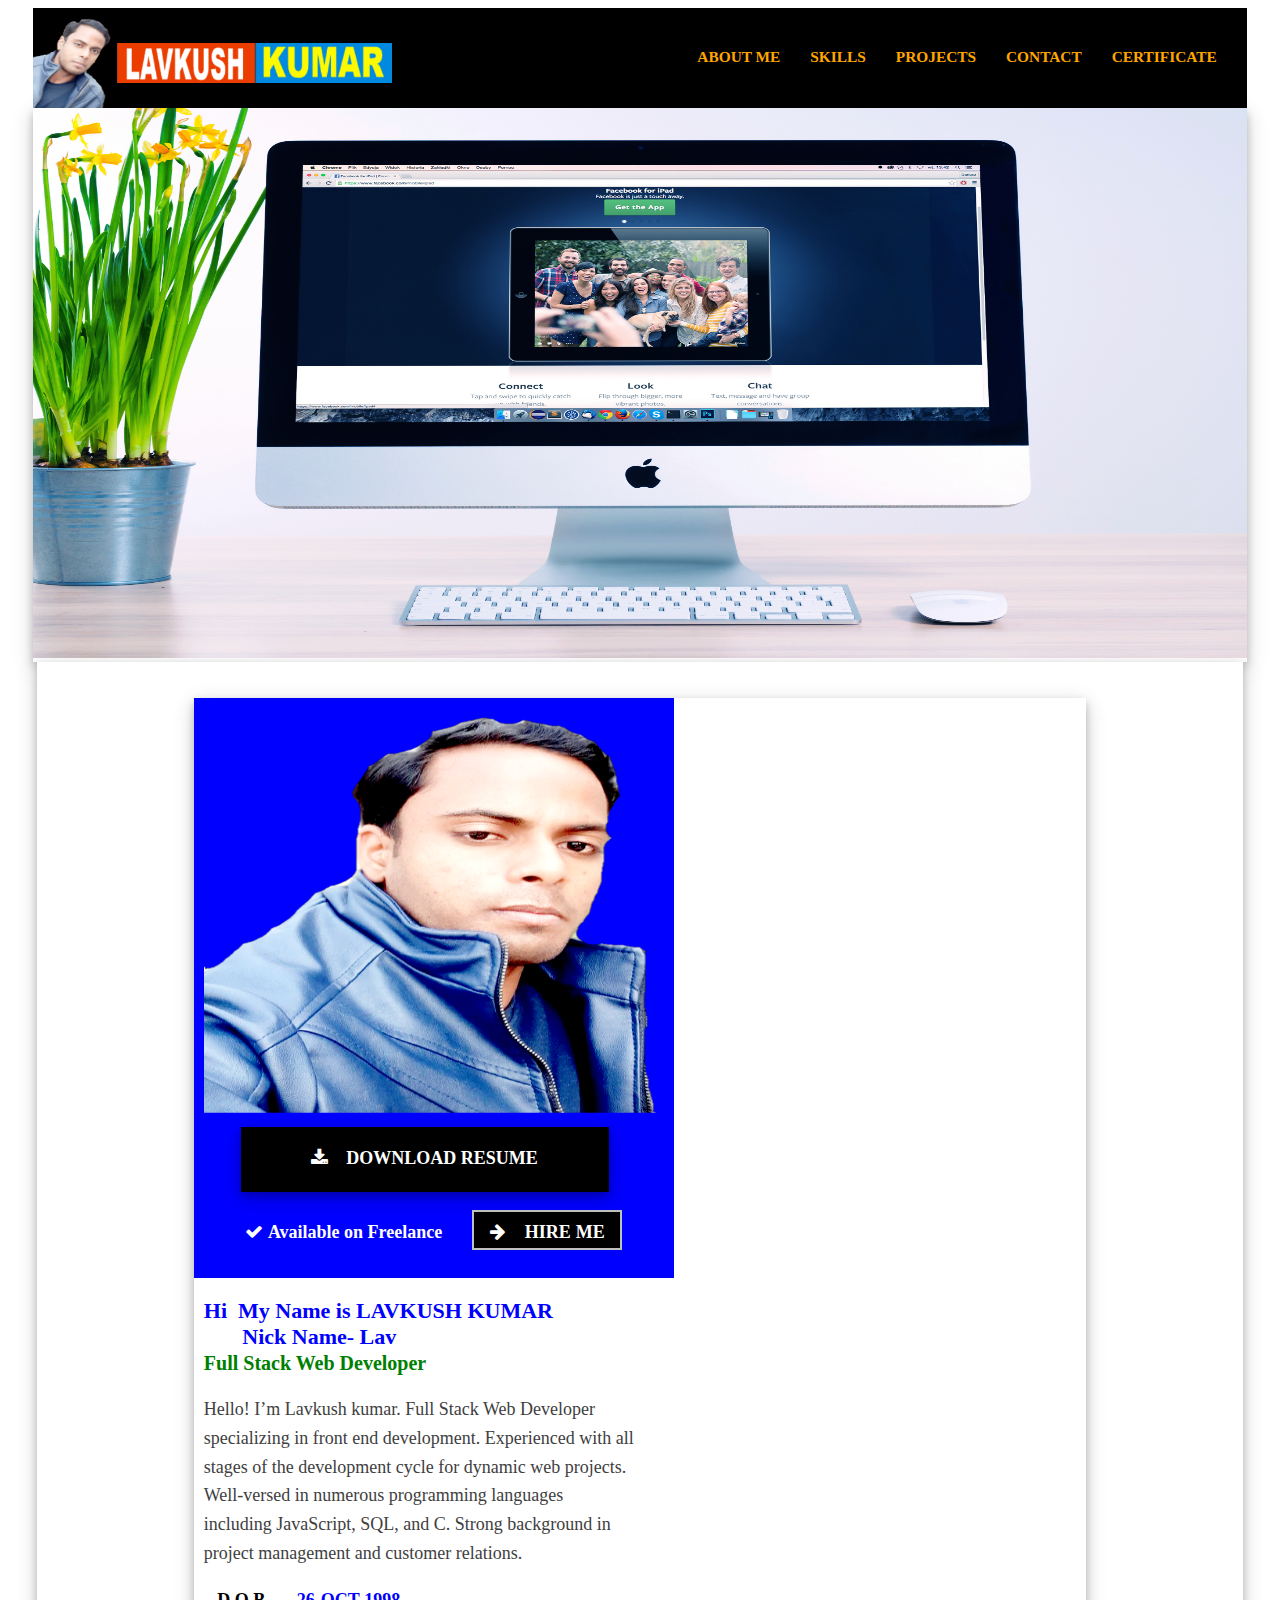
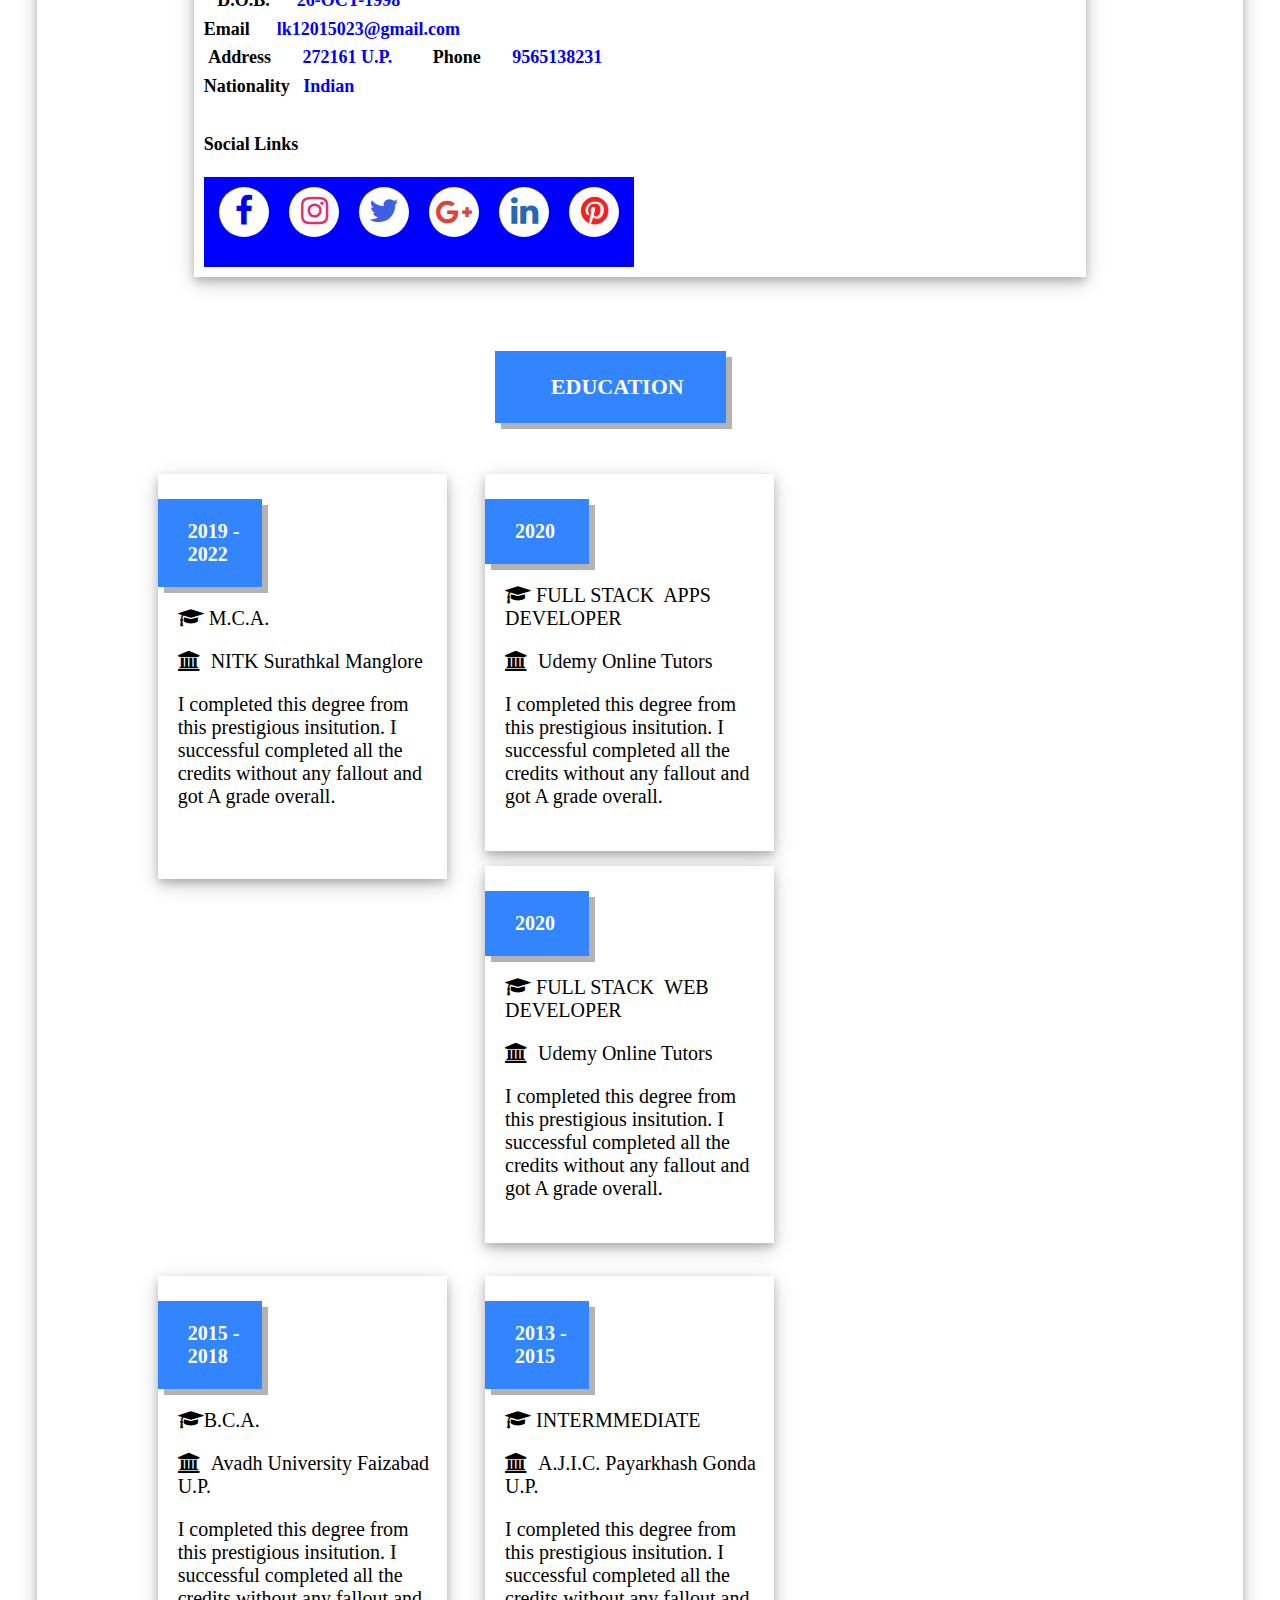
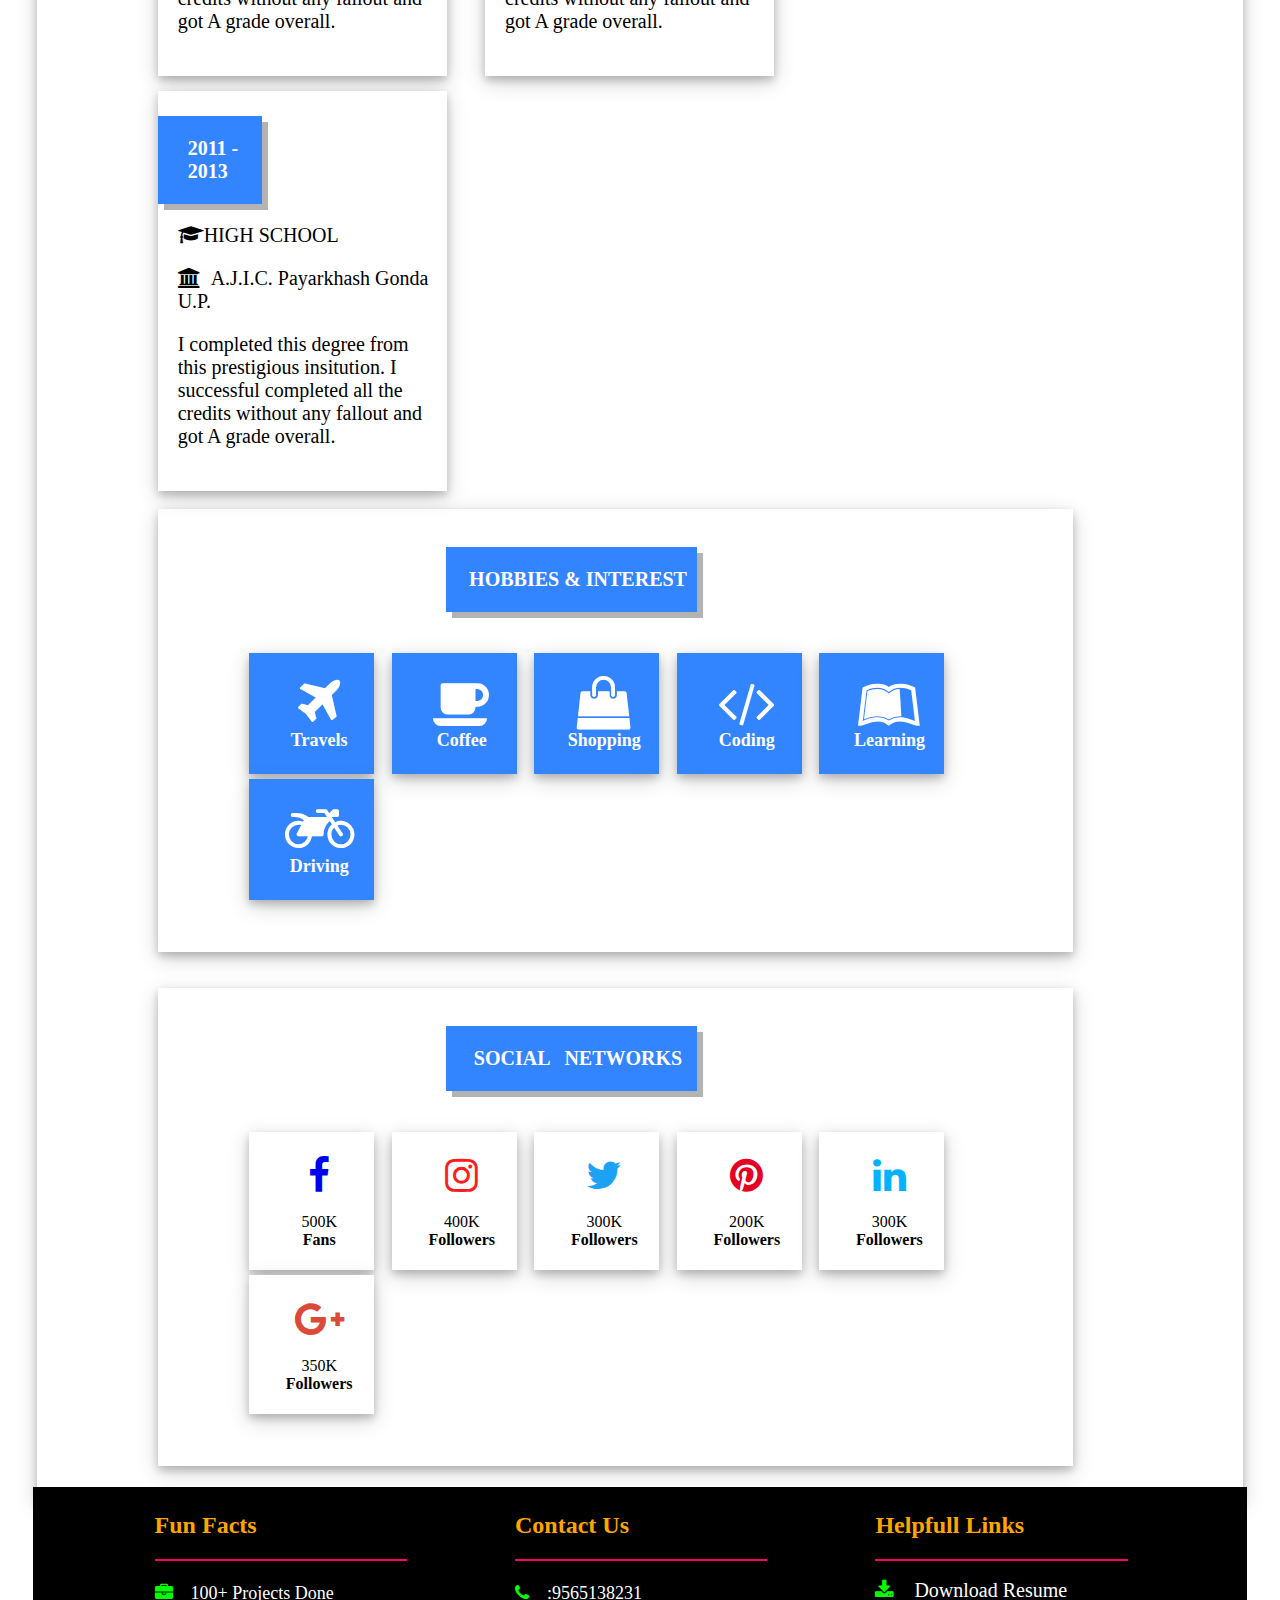
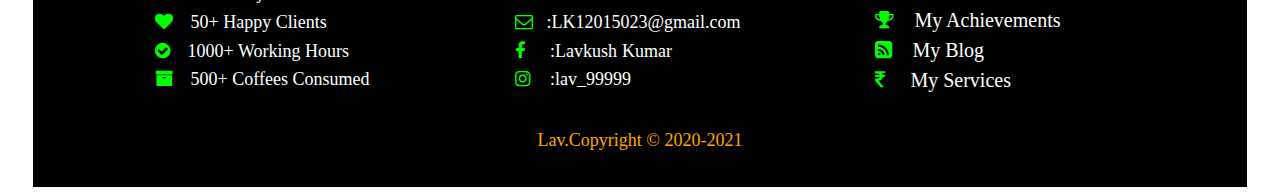
<file: about.html>
<!DOCTYPE html>
<html>
    <head>
        <meta charset="utf-8">
        <title>About</title>
        <meta name="viewport" content="width=device-width, initial-scale=1.0, user-scalable=yes">
        <link rel="stylesheet" href="styling.css?v=<?php echo time(); ?>">
        <link rel="stylesheet" href="https://cdnjs.cloudflare.com/ajax/libs/font-awesome/4.7.0/css/font-awesome.min.css">
        <script type="text/javascript" src="javascript.js"></script>
    </head>
    <body>
<div class="container2">
<div class="row0">
  <div class="column0">
    <div class="content0">
     <img src="image/p1.png" width="80px" height="90px" style="margin-top: 10px">
      <img src="image/brand1.png" height="40px" style="margin-bottom: 25px" id="brand1">
    </div>
  </div>
<div class="column0">
    <div class="content0">
      <div class="topnav" id="myTopnav">
        <a href="achievement.html">CERTIFICATE</a>
        <a href="contact.html">CONTACT</a>
        <a href="project.html">PROJECTS</a>
        <a href="skills.html">SKILLS</a>
        <a href="about.html">ABOUT ME</a>
        <a href="index.html">HOME</a>
        </div>
    </div>
  </div>
</div>
</div>
<style>
div.contentp {
  box-shadow: 0 4px 8px 0 rgba(0, 0, 0, 0.2), 0 6px 20px 0 rgba(0, 0, 0, 0.19);
}
div.rdown{
       box-shadow: 0 4px 8px 0 rgba(0, 0, 0, 0.2), 0 6px 20px 0 rgba(0, 0, 0, 0.19);
}
</style><div class="bigcont" style="width: 96%;margin-left: 2%;margin-right: 2%;">

  <img src="image/am.jpg" width="100%" height="550px" class="aimg" >
  </div>
  <div class="bigcont" style="background-color: white;"><br><br>
<div class="rowf" style="box-shadow: 0 4px 8px 0 rgba(0, 0, 0, 0.2), 0 6px 20px 0 rgba(0, 0, 0, 0.19);margin-left: 13%;margin-right: 13%;">
  <div class="columnf" style="width: 480px">
    <div class="contentf" style="background-color: blue">
      <img src="image/profile1.png" height="400px" width="100%" style="margin-top: 5px;" class="aimg2">
      <div class="rdown" style="background-color: black"><a href="Projects/resume1.pdf" style="text-decoration: none; font-size:18px;"><br>
        <CENTER><i class="fa fa-download" aria-hidden="true" style="color:white"></i></i>&nbsp;&nbsp;&nbsp;
          <span style="color: white"><b>DOWNLOAD RESUME</b></CENTER></a></div>
        <center><p style="font-size: 18px;"><i class="fa fa-check" aria-hidden="true" style="color: white">
        </i>&nbsp;<span style="color:white" ><b>Available on Freelance</b><button  style="width: 150px;height:40px;background-color:black;font-size: 18px;border: 2px solid #bfbfbf;margin-left: 30px;color: white;padding-top: 10px">
          <a href="contact.php" class="fa fa-arrow-right" aria-hidden="true" style="color: white;text-decoration: none;">
          </i>&nbsp;&nbsp;&nbsp;<b>HIRE ME</b></a></p></center>
    </div>
  </div>
  <div class="columnf" style="width: 50.5%;padding-right: 10px;">
    <div class="contentf">
            <p class="resume" >Hi &nbsp;My Name is LAVKUSH KUMAR<br>&nbsp;&nbsp;&nbsp;&nbsp;&nbsp;&nbsp;
      Nick Name-&nbsp;Lav</p>
      <p class="resume" style="font-size:20px;margin-top:-20px;color: green"><b>Full Stack Web Developer</b></p>
     <p class="resume" style="font-size: 18px;line-height: 1.6;color: #404040;font-weight: normal;">
       Hello! I’m Lavkush kumar. Full Stack Web Developer specializing in front end development. Experienced with all stages of the development cycle for dynamic web projects. Well-versed in numerous programming languages including JavaScript, SQL, and C. Strong background in project management and customer relations.
       <p class="resume" style="font-size:18px;line-height: 1.6">
      <b>&nbsp;&nbsp;&nbsp;<span style="color: black">D.O.B.</b></span>&nbsp;&nbsp;&nbsp;&nbsp;&nbsp; 26-OCT-1998&nbsp;&nbsp;&nbsp;&nbsp;&nbsp;&nbsp;&nbsp;<span style="color: black"> <b>Email</b></span>&nbsp;&nbsp;&nbsp;&nbsp;&nbsp;&nbsp;lk12015023@gmail.com<br>&nbsp;<span style="color: black"><b>Address</b>
      </span>&nbsp;&nbsp;&nbsp;&nbsp;&nbsp;&nbsp;</b>272161 U.P.&nbsp;&nbsp;&nbsp;&nbsp;&nbsp;&nbsp;&nbsp;&nbsp;&nbsp;<span style="color: black"><b>Phone</b></span>&nbsp;&nbsp;&nbsp;&nbsp;&nbsp;&nbsp;&nbsp;</b>9565138231&nbsp;&nbsp;&nbsp;&nbsp;&nbsp;&nbsp;&nbsp;
      <span style="color: black"><b>Nationality</b></span>&nbsp;&nbsp;&nbsp;Indian</b>
      <br><br><span style="color: black"><b>Social Links</b></span></p>
      <div class="header3">
      <div class="centerdiv">
        <a id="aa" href="https://www.facebook.com" target="_blank">
        <i class="fa fa-2x fa-facebook"></i></a>
        <a id="aa" href="https://www.instagram.com/" target="_blank">
        <i class="fa fa-2x fa-instagram" style="color: #E1306C"></i></a>
        <a id="aa" href="https://twitter.com/login" target="_blank">
        <i class="fa  fa-2x fa-twitter" style="color: #405DE6"></i></a>
        <a id="aa" href="https://www.youtube.com/" target="_blank">
        <i class="fa fa-2x fa-google-plus" style="font-size:28px;color:#DB4437"></i></a>
        <a id="aa" href="https://www.linkedin.com/" target="_blank">
        <i class="fa fa-2x fa-linkedin" style="color: #2867B2"></i></a>
        <a id="aa" href="https://www.linkedin.com/" target="_blank">
        <i class="fa fa-2x fa-pinterest" style="color: #FD1D1D"></i></a>
    </div></div>
           
    </div></div>
</div>
  
 <br>
<br>
<center><BR><div class="eheading" style="width: 200px;margin-left: 10%">
  <p style="font-size: 22px;color: white;font-weight: bold;margin-left: -15px">EDUCATION</div></center><br><br>
<div class="rowp">
  <div class="columnp">
    <div class="contentp"><div class="eheading"><p style="font-size: 20px;color: white;font-weight: 
    bold;">2019 - 2022</div>
     <p style="font-size: 20px;"><i class="fa fa-graduation-cap" aria-hidden="true"></i> M.C.A.</p>
     <p style="font-size: 20px;"><i class="fa fa-university" aria-hidden="true"></i>&nbsp;&nbsp;NITK Surathkal Manglore</p>
     <p style="font-size: 20px;">I completed this degree from this prestigious insitution. I successful completed all the credits without any fallout and got A grade overall.<br><br><br></p>
      </div></div>
      <div class="columnp">
    <div class="contentp"><div class="eheading"><p style="font-size: 20px;color: white;font-weight: 
    bold;">2020</div>
     <p style="font-size: 20px;"><i class="fa fa-graduation-cap" aria-hidden="true"></i> 
     FULL STACK&nbsp; APPS DEVELOPER</p>
      <p style="font-size: 20px;"><i class="fa fa-university" aria-hidden="true"></i>&nbsp;&nbsp;Udemy Online Tutors</p>
     <p style="font-size: 20px;">I completed this degree from this prestigious insitution. I successful completed all the credits without any fallout and got A grade overall.</p><BR>
      </div></div>
      <div class="columnp">
    <div class="contentp"><div class="eheading"><p style="font-size: 20px;color: white;font-weight: 
    bold;">2020</div>
    <p style="font-size: 20px;"><i class="fa fa-graduation-cap" aria-hidden="true"></i>
    FULL STACK &nbsp;WEB DEVELOPER</p>
     <p style="font-size:20px;"><i class="fa fa-university" aria-hidden="true"></i>&nbsp;&nbsp;Udemy Online Tutors</p>
     <p style="font-size: 20px;">I completed this degree from this prestigious insitution. I successful completed all the credits without any fallout and got A grade overall.</p><BR>
      </div></div>
    </div>
    <div class="rowp"><br>
  <div class="columnp">
    <div class="contentp"><div class="eheading"><p style="font-size: 20px;color: white;font-weight: 
    bold;">2015 - 2018</div>
     <p style="font-size: 20px;"><i class="fa fa-graduation-cap" aria-hidden="true"></i>B.C.A. </p>
     <p style="font-size: 20px;"><i class="fa fa-university" aria-hidden="true"></i>&nbsp;&nbsp;Avadh University Faizabad U.P.</p>
     <p style="font-size: 20px;">I completed this degree from this prestigious insitution. I successful completed all the credits without any fallout and got A grade overall.</p><BR>
      </div></div>
      <div class="columnp">
    <div class="contentp"><div class="eheading"><p style="font-size: 20px;color: white;font-weight: 
    bold;">2013 - 2015</div>
     <p style="font-size: 20px;"><i class="fa fa-graduation-cap" aria-hidden="true"></i> INTERMMEDIATE</p>
     <p style="font-size: 20px;"><i class="fa fa-university" aria-hidden="true"></i>&nbsp;&nbsp;A.J.I.C. Payarkhash Gonda U.P.</p>
     <p style="font-size: 20px;">I completed this degree from this prestigious insitution. I successful completed all the credits without any fallout and got A grade overall.</p><BR>
      </div></div>
      <div class="columnp">
    <div class="contentp"><div class="eheading"><p style="font-size: 20px;color: white;font-weight: 
    bold;">2011 - 2013</div>
    <p style="font-size: 20px;"><i class="fa fa-graduation-cap" aria-hidden="true"></i>HIGH SCHOOL
    </p>
     <p style="font-size: 20px;"><i class="fa fa-university" aria-hidden="true"></i>&nbsp;&nbsp;A.J.I.C. Payarkhash Gonda U.P.</p>
     <p style="font-size: 20px;">I completed this degree from this prestigious insitution. I successful completed all the credits without any fallout and got A grade overall.</p><BR>
      </div></div>
    </div>
    <br>
    <div class="row" style="box-shadow: 0 4px 8px 0 rgba(0, 0, 0, 0.2), 0 6px 20px 0 rgba(0, 0, 0, 0.19); margin-right: 170px;">
    <center><BR><div class="eheading" style="width: 220px;margin-left: 10%">
      <p style="font-size: 20px;color: white;font-weight: bold;margin-left: -15px">HOBBIES & INTEREST</div>
      </center><br><br>
  <div class="rowp">
  <div class="columnph">
    <div class="contentp" style=" background-color: #3385ff">
      <center><p style=" font-size: 18px;color: white;">
        <i class="fa fa-3x fa-plane" aria-hidden="true">
      </i><br><b>Travels</p></b></p></center>
    </div></div>
    <div class="columnph">
    <div class="contentp"style=" background-color: #3385ff">
      <center><p style=" font-size: 18px;color: white;">
        <i class="fa fa-3x fa-coffee" aria-hidden="true">
      </i><br><b>Coffee</p></b></p></center>
    </div></div>
    <div class="columnph">
    <div class="contentp"style=" background-color: #3385ff">
      <center><p style=" font-size: 18px;color: white;">
        <i class="fa fa-3x fa-shopping-bag" aria-hidden="true">
      </i><br><b>Shopping</p></b></p></center>
    </div></div>
    <div class="columnph">
    <div class="contentp"style=" background-color: #3385ff">
      <center><p style=" font-size: 18px;color: white;">
        <i class="fa fa-3x fa-code" aria-hidden="true">
      </i><br><b>Coding</p></b></p></center>
    </div></div>
    <div class="columnph">
    <div class="contentp"style=" background-color: #3385ff">
      <center><p style=" font-size: 18px;color: white;">
        <i class="fa fa-3x fa-leanpub" aria-hidden="true">
      </i><br><b>Learning</p></b></p></center>
    </div></div>
    <div class="columnph">
    <div class="contentp" style=" background-color: #3385ff">
      <center><p style=" font-size:18px;color: white;">
        <i class="fa fa-3x fa-motorcycle" aria-hidden="true">
      </i><br><b>Driving</p></b></p></center>
    </div></div>
  </div><br><br></h1></center></p></div></BR></center> <br>

<div class="row" style="box-shadow: 0 4px 8px 0 rgba(0, 0, 0, 0.2), 0 6px 20px 0 rgba(0, 0, 0, 0.19); margin-right: 170px;">
    <center><BR><div class="eheading" style="width: 220px;margin-left: 10%">
      <p style="font-size: 20px;color: white;font-weight: bold;margin-left: -15px">SOCIAL &nbsp; NETWORKS</div>
      </center><BR><BR>
  <div class="rowp">
  <div class="columnph" style="width: 125px;margin-right: 2.4%;">
    <div class="contentp">
      <center><p style=" font-size: 1.5vw;color: black;">
       <a href="#" class="fa fa-2x fa-facebook" style="text-decoration: none;"></a>
      <p>500K<br><b>Fans</p></b></p></center>
    </div></div>
    <div class="columnph" style="width: 125px;margin-right: 2.4%;">
    <div class="contentp">
      <center><p style=" font-size: 1.5vw;color: white;">
       <a href="#" class="fa fa-2x fa-instagram" style="color: #FD1D1D;text-decoration: none;"></a>
     <br><p>400K<br><b>Followers</p></b></p></center>
    </div></div>
    <div class="columnph" style="width: 125px;margin-right: 2.4%;">
    <div class="contentp">
      <center><p style=" font-size: 1.5vw;color: white;">
        <a href="#" class="fa fa-2x fa-twitter" style="color: #1DA1F2;text-decoration: none;"></a>
     <br><p>300K<br><b>Followers</p></b></p></center>
    </div></div>
    <div class="columnph" style="width: 125px;margin-right: 2.4%;">
    <div class="contentp">
      <center><p style=" font-size: 1.5vw;color: white;">
       <a href="#" class="fa fa-2x fa-pinterest"style="color: #E60023;text-decoration: none;"></a>
     <br><p>200K<br><b>Followers</p></b></p></center>
    </div></div>
    <div class="columnph" style="width: 125px;margin-right: 2.4%;">
    <div class="contentp">
      <center><p style=" font-size: 1.5vw;color: white;">
        <a href="#" class="fa fa-2x fa-linkedin" style="color: #00B2FF;text-decoration: none;"></a>
     <br><p>300K<br><b>Followers</p></b></p></center>
    </div></div>
    <div class="columnph" style="width: 125px;margin-right: 2.4%;">
    <div class="contentp">
      <center><p style=" font-size: 1.5vw;color: white;">
        <a href="#" class="fa fa-2x fa-google-plus" style="color: #db4a39;text-decoration: none;"></a>
     <br><p>350K<br><b>Followers</p></b></p></center>
    </div></div>
  </div><br><br></h1></center></p></div></BR></center> <br>
</div>
  <div class="line" style="margin-top: -15px;background-color:black">
<div class="row1">
  <div class="column1">
    <div class="content1"style="background-color:black">
      <h2 style="color:orange">Fun Facts</h2>
      <div class="bline"></div>
      <p style="color: white;font-size: 18px;line-height: 1.6;">
      <i class="fa fa-briefcase" style="color:#00ff00"></i>&nbsp;&nbsp;&nbsp;&nbsp;100+ Projects Done<br>
      <i class="fa fa-heart" aria-hidden="true"style="color:#00ff00"></i>&nbsp;&nbsp;&nbsp;&nbsp;50+ Happy Clients<br>
      <i class="fa fa-check-circle"style="color:#00ff00"></i>&nbsp;&nbsp;&nbsp;&nbsp;1000+ Working Hours<br>
      <i class="fa fa-archive"aria-hidden="true"style="color:#00ff00"></i>&nbsp;&nbsp;&nbsp;&nbsp;500+ Coffees Consumed
    </p>
    </div>
  </div>
  <div class="column1">
    <div class="content1" style="background-color:black">
     <h2 style="color:orange">Contact Us</h2>
     <div class="bline"></div>
      <p style="color: white;font-size: 18px;line-height: 1.6;">
      <i class="fa fa-phone" aria-hidden="true"style="color:#00ff00"></i>&nbsp;&nbsp;&nbsp;&nbsp;:9565138231<br>
      <i class="fa fa-envelope-o" aria-hidden="true"style="color:#00ff00"></i>&nbsp;&nbsp;&nbsp;:LK12015023@gmail.com<br>
      <i class="fa fa-facebook" aria-hidden="true"style="color:#00ff00"></li>&nbsp;&nbsp;&nbsp;&nbsp;&nbsp;<span style="color:white">:Lavkush Kumar</span></i><br>
      <i class="fa fa-instagram" aria-hidden="true"style="color:#00ff00">&nbsp;&nbsp;&nbsp;&nbsp;<span style="color:white">:lav_99999</span></i><br>
     </p>
    </div>
  </div>
  <div class="column1">
    <div class="content1"style="background-color: black">
      <h2 style="color:orange">Helpfull Links</h2>
      <div class="bline"></div><br>
      <div class="mylink">
      <li><a href="Projects/resume1.pdf" class="mylink"><i class="fa fa-download" aria-hidden="true" style="color:#00ff00"></i>&nbsp;&nbsp;&nbsp;&nbsp;Download Resume</a><br>
      <li><a href="achievement.html" class="mylink"><i class="fa fa-trophy" aria-hidden="true"style="color:#00ff00"></i>&nbsp;&nbsp;&nbsp;
        My Achievements
      </a><br>
      <li><a href="Projects/wordpress" class="mylink"><i class="fa fa-rss-square" aria-hidden="true"style="color:#00ff00"></i>&nbsp;&nbsp;&nbsp;&nbsp;My Blog
      </a><br>
      <li><a href="pricing.html" class="mylink"><i class="fa fa-inr" aria-hidden="true"style="color:#00ff00"></i>&nbsp;&nbsp;&nbsp;&nbsp;
        My Services
      </a>
    </div>
  </div>
</div>
</li></li></div> 
<center>
<p style="color:orange;font-size: 18px"> Lav.Copyright &copy; 2020-2021</p></center><br>
</body>
</html>
</file>
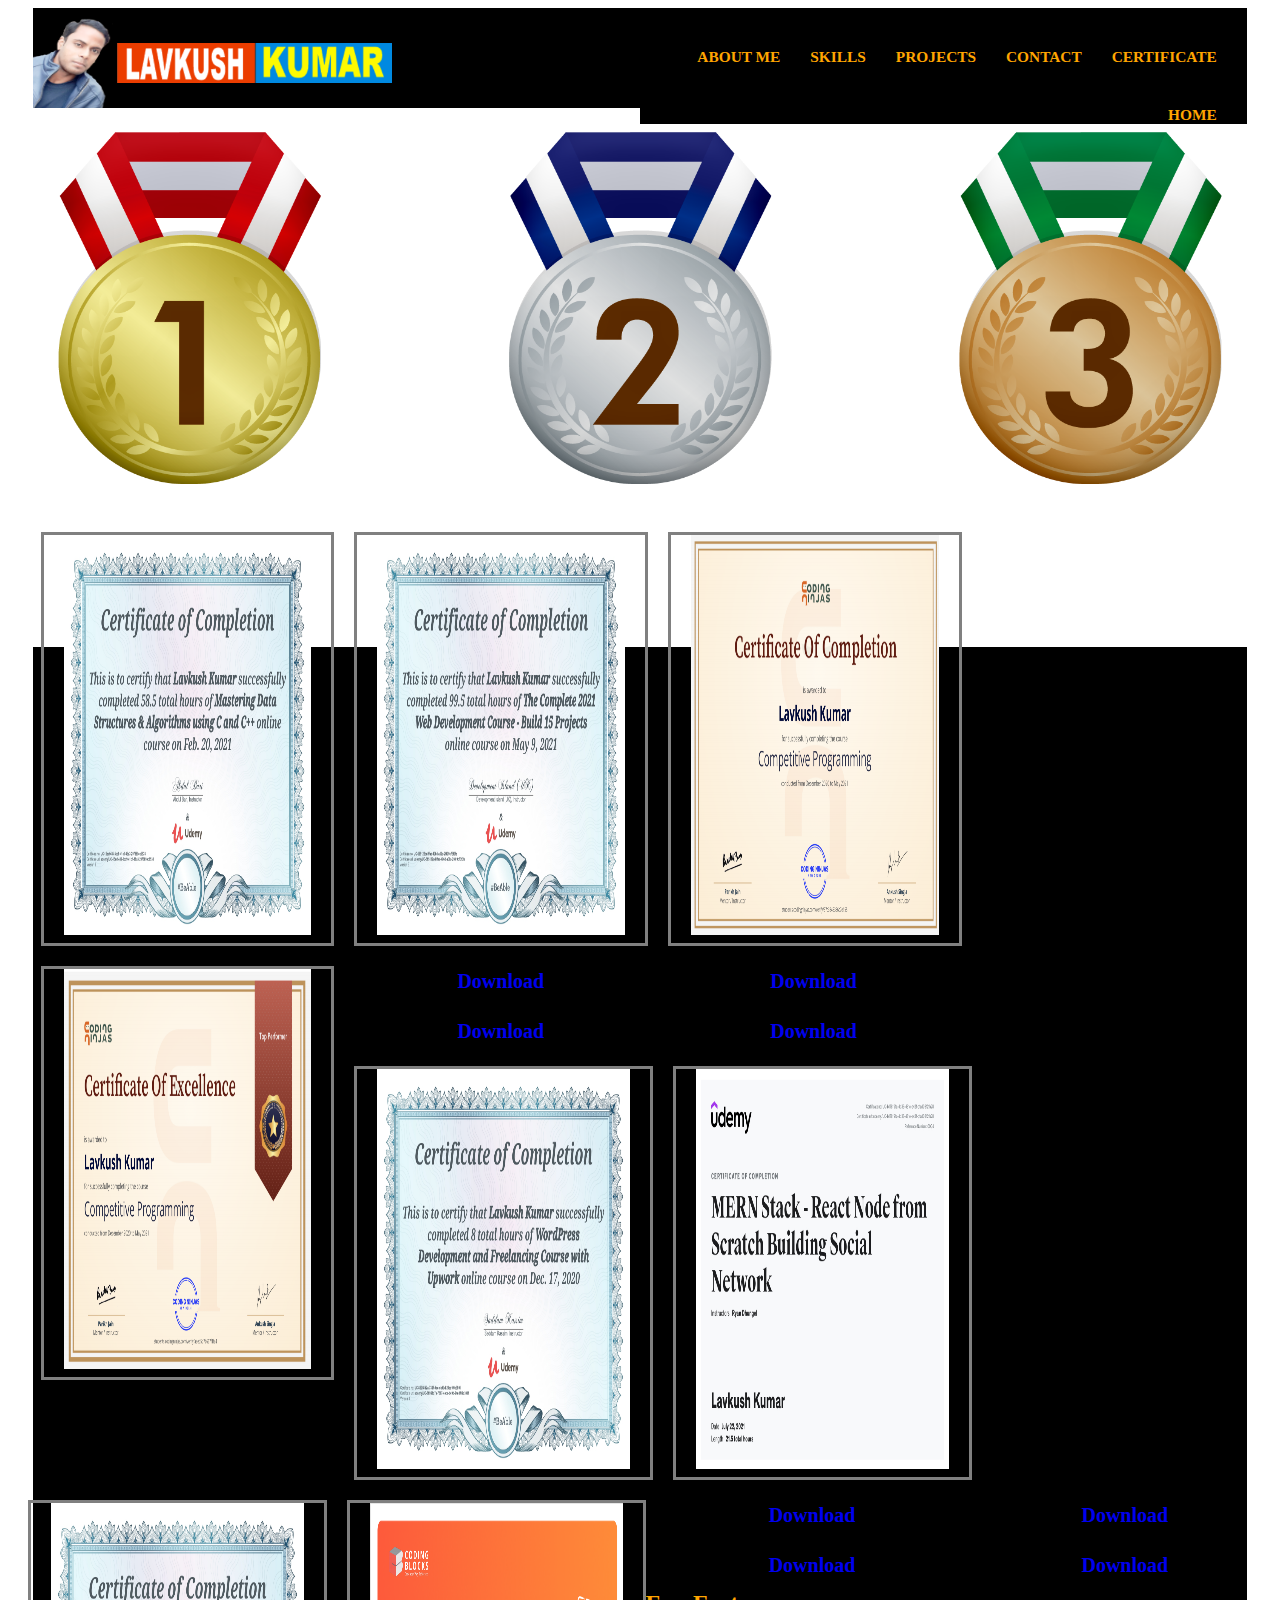
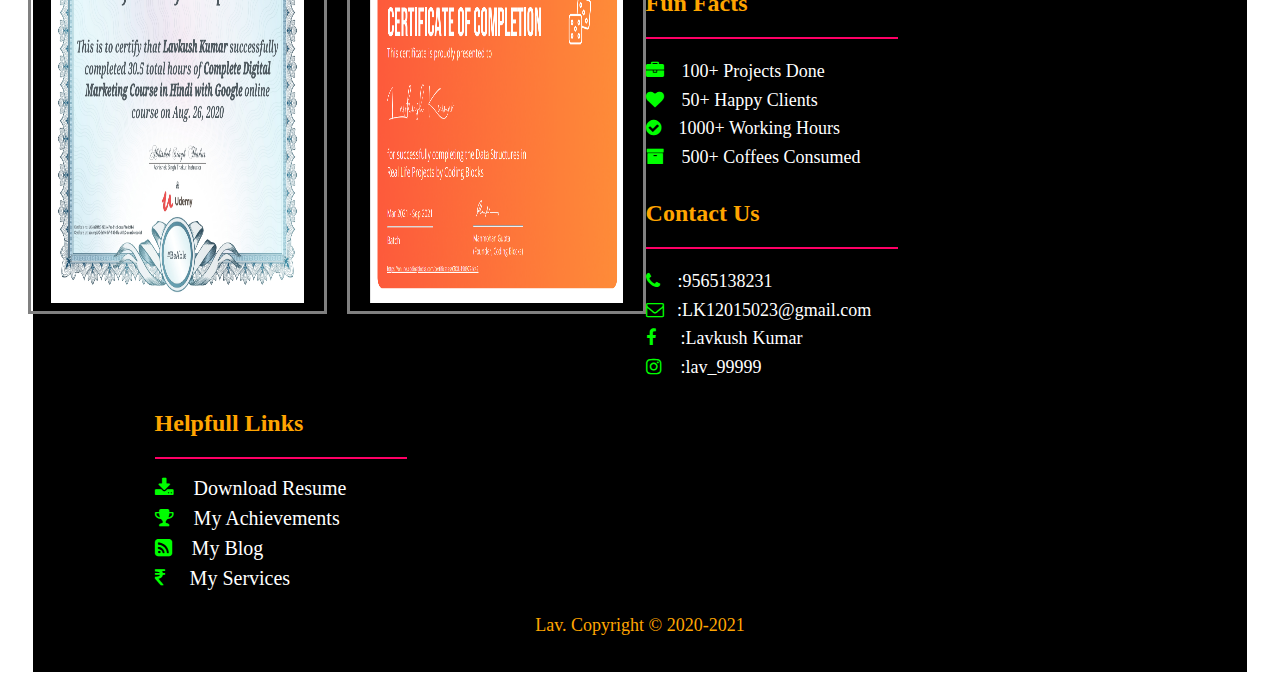
<file: achievement.html>
<!DOCTYPE html>
<html>
    <head>
        <meta charset="utf-8">
        <title>achievement</title>
        <meta name="viewport" content="width=device-width, initial-scale=1.0, user-scalable=yes">
        <link rel="stylesheet" href="styling.css?v=<?php echo time(); ?>">
        <link rel="stylesheet" href="https://cdnjs.cloudflare.com/ajax/libs/font-awesome/4.7.0/css/font-awesome.min.css">
        <script type="text/javascript" src="javascript.js"></script>
    </head>
    <body>
<div class="container2">
<div class="row0">
  <div class="column0">
    <div class="content0">
      <img src="image/p1.png" width="80px" height="90px" style="margin-top: 10px">
      <img src="image/brand1.png" height="40px" style="margin-bottom: 25px" id="brand1">
    </div>
  </div>
<div class="column0">
    <div class="content0">
      <div class="topnav" id="myTopnav">
        <a href="achievement.html">CERTIFICATE</a>
        <a href="contact.html">CONTACT</a>
        <a href="project.html">PROJECTS</a>
        <a href="skills.html">SKILLS</a>
        <a href="about.html">ABOUT ME</a>
        <a href="index.html">HOME</a>
        </div>
    </div>
  </div>
</div>
</div>
<div style="width: 98%;height: auto;margin-right: 1%;margin-left: 1%">
  <img src="image/ach.png" height="400px" width="96%" style="margin-left: 2%;margin-right: 2%"class="aimg">
<div class="fquorte">
 <img src="cirtificate/1.jpg" width="100%" height="400px">
</div>
<div class="fquorte">
 <img src="cirtificate/2.jpg" width="100%" height="400px">
</div>
<div class="fquorte">
 <img src="cirtificate/3.png" width="100%" height="400px">
</div>
<div class="fquorte">
 <img src="cirtificate/4.png" width="100%" height="400px">
</div>
</div>
<center><h3>
<div class="fquorte" style="border:none">
<a href="cirtificate/1.pdf" style="text-decoration: none;">Download</a>
</div>

<div class="fquorte" style="border:none">
<a href="cirtificate/2.pdf" style="text-decoration: none;">Download</a>
</div>

<div class="fquorte" style="border:none">
<a href="cirtificate/3.pdf" style="text-decoration: none;">Download</a>
</div>

<div class="fquorte" style="border:none">
<a href="cirtificate/4.pdf" style="text-decoration: none;">Download</a>
</div></center></h3>

<div class="fquorte">
 <img src="cirtificate/5.jpg" width="100%" height="400px">
</div>
<div class="fquorte">
 <img src="cirtificate/6.jpg" width="100%" height="400px">
</div>
<div class="fquorte">
 <img src="cirtificate/7.jpg" width="100%" height="400px">
</div>
<div class="fquorte">
 <img src="cirtificate/8.png" width="100%" height="400px">
</div>
</div>

<center><h3>
<div class="fquorte" style="border:none">
<a href="cirtificate/5.pdf" style="text-decoration: none;">Download</a>
</div>

<div class="fquorte" style="border:none">
<a href="cirtificate/6.pdf" style="text-decoration: none;">Download</a>
</div>

<div class="fquorte" style="border:none">
<a href="cirtificate/7.pdf" style="text-decoration: none;">Download</a>
</div>

<div class="fquorte" style="border:none">
<a href="cirtificate/8.pdf" style="text-decoration: none;">Download</a>
</div></center></h3>

<br><br><br><br>
<center><h3 style="color:white">Thank you for vigiting..</h3></center>
<div class="line" style="margin-top: -15px;background-color:black">
<div class="row1">
  <div class="column1">
    <div class="content1"style="background-color:black">
      <h2 style="color:orange">Fun Facts</h2>
      <div class="bline"></div>
      <p style="color: white;font-size: 18px;line-height: 1.6;">
      <i class="fa fa-briefcase" style="color:#00ff00"></i>&nbsp;&nbsp;&nbsp;&nbsp;100+ Projects Done<br>
      <i class="fa fa-heart" aria-hidden="true"style="color:#00ff00"></i>&nbsp;&nbsp;&nbsp;&nbsp;50+ Happy Clients<br>
      <i class="fa fa-check-circle"style="color:#00ff00"></i>&nbsp;&nbsp;&nbsp;&nbsp;1000+ Working Hours<br>
      <i class="fa fa-archive"aria-hidden="true"style="color:#00ff00"></i>&nbsp;&nbsp;&nbsp;&nbsp;500+ Coffees Consumed
    </p>
    </div>
  </div>
  <div class="column1">
    <div class="content1" style="background-color:black">
     <h2 style="color:orange">Contact Us</h2>
     <div class="bline"></div>
      <p style="color: white;font-size: 18px;line-height: 1.6;">
      <i class="fa fa-phone" aria-hidden="true"style="color:#00ff00"></i>&nbsp;&nbsp;&nbsp;&nbsp;:9565138231<br>
      <i class="fa fa-envelope-o" aria-hidden="true"style="color:#00ff00"></i>&nbsp;&nbsp;&nbsp;:LK12015023@gmail.com<br>
      <i class="fa fa-facebook" aria-hidden="true"style="color:#00ff00"></li>&nbsp;&nbsp;&nbsp;&nbsp;&nbsp;<span style="color:white">:Lavkush Kumar</span></i><br>
      <i class="fa fa-instagram" aria-hidden="true"style="color:#00ff00">&nbsp;&nbsp;&nbsp;&nbsp;<span style="color:white">:lav_99999</span></i><br>
     </p>
    </div>
  </div>
  <div class="column1">
    <div class="content1"style="background-color: black">
      <h2 style="color:orange">Helpfull Links</h2>
      <div class="bline"></div><br>
      <div class="mylink">
      <li><a href="Projects/resume1.pdf" class="mylink"><i class="fa fa-download" aria-hidden="true" style="color:#00ff00"></i>&nbsp;&nbsp;&nbsp;&nbsp;Download Resume</a><br>
      <li><a href="achievement.html" class="mylink"><i class="fa fa-trophy" aria-hidden="true"style="color:#00ff00"></i>&nbsp;&nbsp;&nbsp;
        My Achievements
      </a><br>
      <li><a href="Projects/wordpress" class="mylink"><i class="fa fa-rss-square" aria-hidden="true"style="color:#00ff00"></i>&nbsp;&nbsp;&nbsp;&nbsp;My Blog
      </a><br>
      <li><a href="pricing.html" class="mylink"><i class="fa fa-inr" aria-hidden="true"style="color:#00ff00"></i>&nbsp;&nbsp;&nbsp;&nbsp;
        My Services
      </a>
    </div>
  </div>
</div>
</li></li></div> 
<center>
<p style="color:orange;font-size: 18px">Lav. Copyright &copy; 2020-2021</p></center><br>
</body>
</html>
</file>
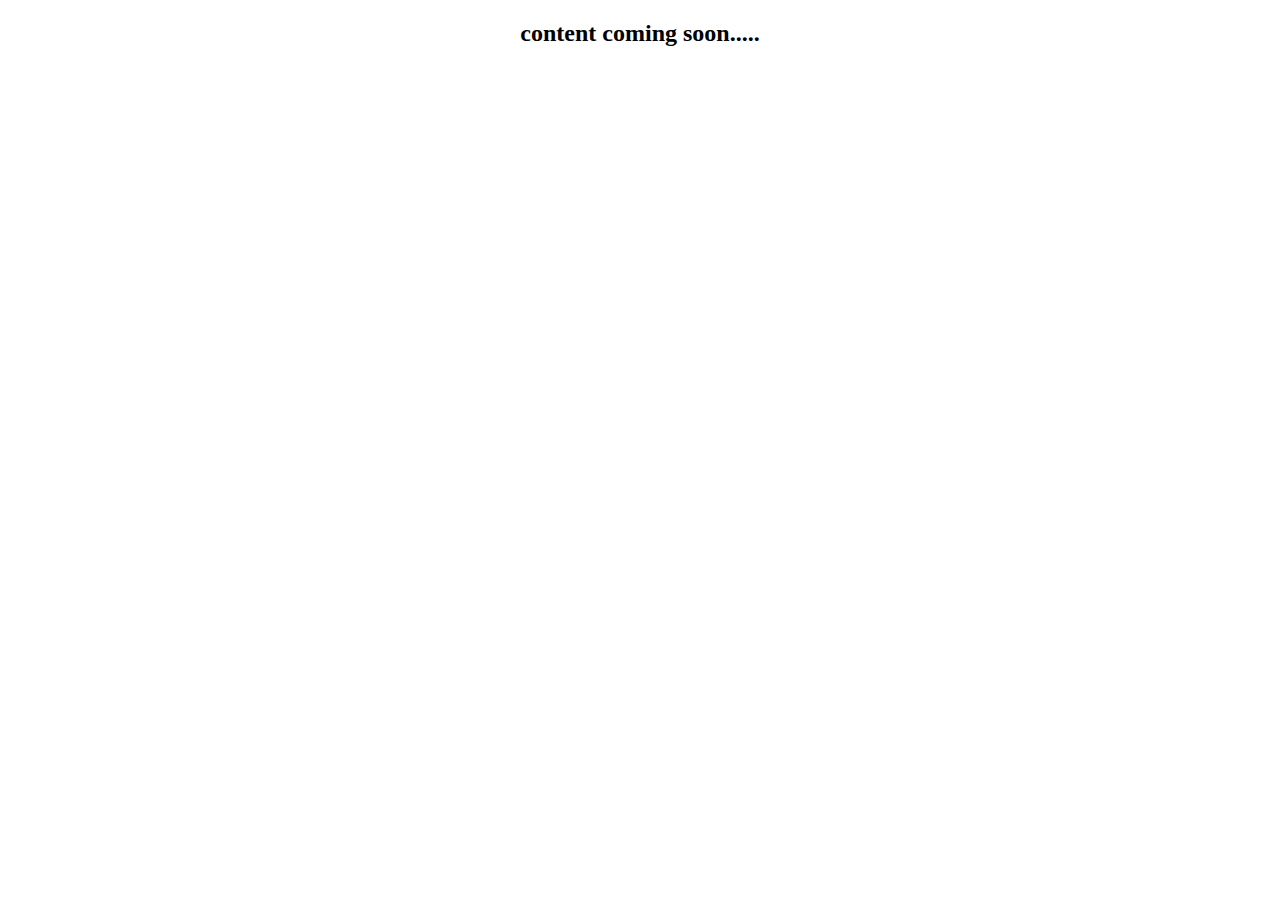
<file: blog.html>
<!--index.html-->
<!DOCTYPE html>
<html>
    <head>
        <meta charset="utf-8">
        <title>blog</title>
        <meta name="viewport" content="width=device-width, initial-scale=1.0, user-scalable=yes">
        <link rel="stylesheet" href="styling.css">
    </head>
    <body>
       <center> <h2>content coming soon.....</h2></center>
    </body>
</html>
</file>
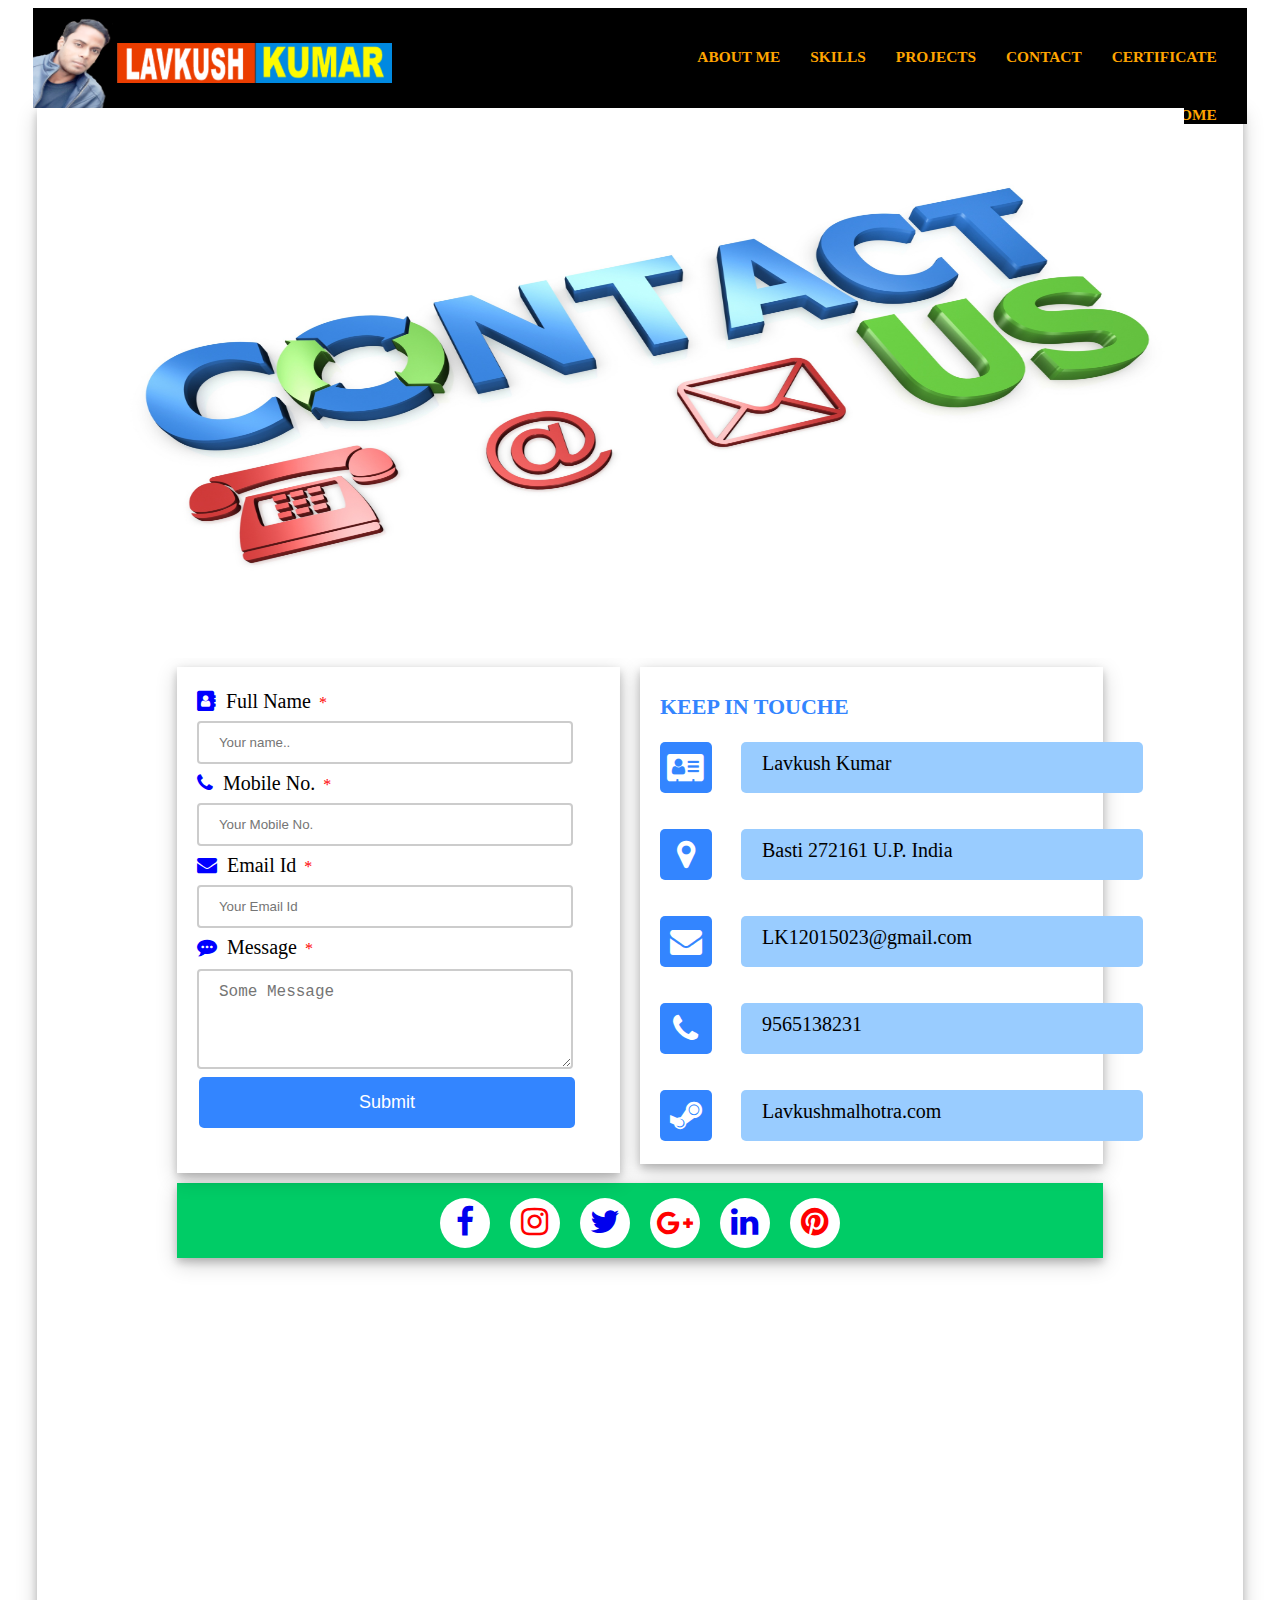
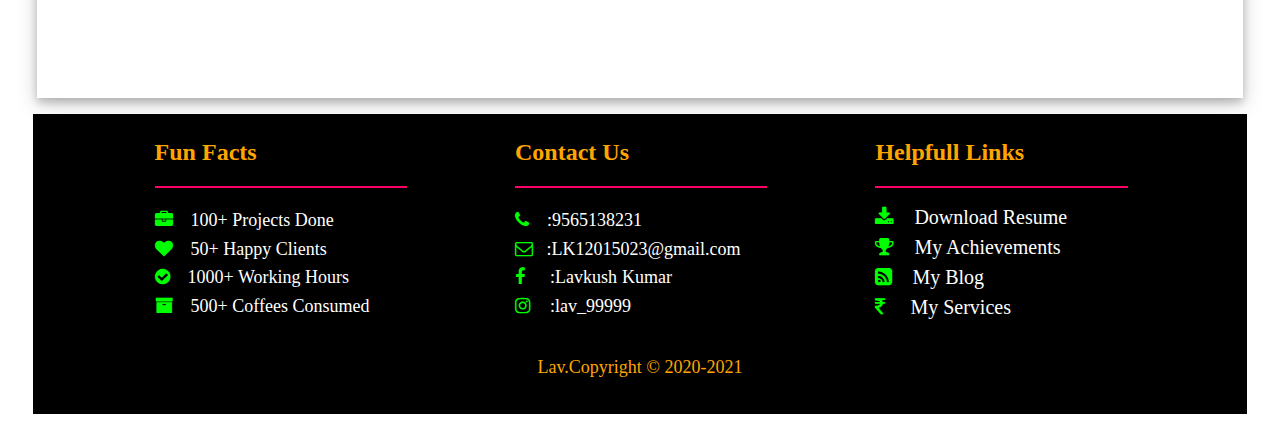
<file: contact.html>
<!DOCTYPE html>
<html>
    <head>
        <meta charset="utf-8">
        <title>Contact us</title>
        <meta name="viewport" content="width=device-width, initial-scale=1.0, user-scalable=yes">
        <link rel="stylesheet" href="styling.css?v=<?php echo time();?>">
        <link rel="stylesheet" href="https://cdnjs.cloudflare.com/ajax/libs/font-awesome/4.7.0/css/font-awesome.min.css">
        <script type="text/javascript" src="javascript.js"></script>
    </head>
    <body>
<div class="container2">
<div class="row0">
  <div class="column0">
    <div class="content0">
      <img src="image/p1.png" width="80px" height="90px" style="margin-top: 10px">
      <img src="image/brand1.png" height="40px" style="margin-bottom: 25px" id="brand1">
    </div>
  </div>
<div class="column0">
    <div class="content0">
      <div class="topnav" id="myTopnav">
        <a href="achievement.html">CERTIFICATE</a>
        <a href="contact.html">CONTACT</a>
        <a href="project.html">PROJECTS</a>
        <a href="skills.html">SKILLS</a>
        <a href="about.html">ABOUT ME</a>
        <a href="index.html">HOME</a>
        </div>
    </div>
  </div>
</div>
</div>
<style>
div.contentp {
  box-shadow: 0 4px 8px 0 rgba(0, 0, 0, 0.2), 0 6px 20px 0 rgba(0, 0, 0, 0.19);
}
</style>
<style>
input[type=text], select {
  width: 90%;
  padding: 12px 20px;
  margin: 8px 0;
  display: inline-block;
  border: 2px solid #ccc;
  border-radius: 4px;
  box-sizing: border-box;
}

input[type=submit] {
  width: 90%;
  background-color: #3385ff;
  color: white;
  padding: 14px 20px;
  margin: 8px 0;
  border: none;
  border-radius: 4px;
  cursor: pointer;
}

input[type=submit]:hover {
  background-color: #3385ff;
}
textarea {
  width: 90%;
  height: 100px;
  padding: 12px 20px;
  box-sizing: border-box;
  border: 2px solid #ccc;
  border-radius: 4px;
  font-size: 16px;
  margin-top: 10px;
}
</style><div class="bigcont" style="background-color: white;">
<div style="width: 96%;height: auto;margin-right: 2%;margin-left: 2%;">
  <img src="image/cm.jpg" width="94%" height="550px" style="margin-left: 3%;margin-right: 3%"class="aimg">
<br>
<div class="rowp">
  <div class="columnpc">
    <div class="contentp"style="margin-right: 20px">
  <form action="insertcont.php" method="POST">
    <br><label for="fname"  style="font-size:20px">
      <i class="fa fa-address-book" aria-hidden="true"style="color: blue"></i>&nbsp;&nbsp;Full Name</label>
      &nbsp;<span style="color: red">*</span>
    <input type="text" id="name" name="name" placeholder="Your name.." required="required"><br>
    <label for="lname" style="font-size:20px">
    <i class="fa fa-phone" aria-hidden="true"style="color: blue"></i>&nbsp;&nbsp;Mobile No.</label>
    &nbsp;<span style="color: red">*</span>
    <input type="text" id="phone" name="phone" placeholder="Your Mobile No." required="required"><br>
    <label for="lname" style="font-size:20px">
    <i class="fa fa-envelope" aria-hidden="true"style="color: blue"></i>&nbsp;&nbsp;Email Id</label>
    &nbsp;<span style="color: red">*</span>
    <input type="text" id="email" name="email" placeholder="Your Email Id" required="required" pattern="[a-z0-9._%+-]+@[a-z0-9.-]+\.[a-z]{2,}$" title="Invalid input"><br>
    <label for="lname" style="font-size:20px">
    <i class="fa fa-commenting" aria-hidden="true"style="color: blue"></i>&nbsp;&nbsp;Message</label>
    &nbsp;<span style="color: red">*</span>
    <textarea placeholder="Some Message" name="message" required="required"></textarea>
    <button onclick="myFunction()"  type="submit" style="background-color: #3385ff; /* Green */
  border: none;
  color: white;
  padding: 15px 32px;
  text-align: center;
  text-decoration: none;
  display: inline-block;
  font-size: 18px;
  margin: 4px 2px;
  cursor: pointer;
  width:90%;
  border-radius: 5px;">Submit</button>
   </form><br><br>
   <script>
function myFunction() {
  alert("Thank you for your Response");
}
</script>

    </div></div>
    <div class="columnpc" id="cdiv">
    <div class="contentp">
      <p style="font-size:22px; color:#3385ff "><b>KEEP IN TOUCHE</p></b>
      <div class="iconh"><center><i class="fa fa-2x fa-address-card" aria-hidden="true" style="color: white">
      </i></center><div class="iconh2"><p style="font-size: 20px;margin-top:0px;margin-left: 20px;">
      Lavkush Kumar</p></div></div><br><br>
      <div class="iconh"><center><i class="fa fa-2x fa-map-marker" aria-hidden="true" style="color: white">
      </i></center><div class="iconh2"><p style="font-size: 20px;margin-top:0px;margin-left: 20px;">
       Basti 272161 U.P. India</p></div></div><br><br>
      <div class="iconh"><center><i class="fa fa-2x fa-envelope" aria-hidden="true" style="color: white">
      </i></center><div class="iconh2"><p style="font-size: 20px;margin-top:0px;margin-left: 20px;">
      LK12015023@gmail.com</p></div></div><br><br>
      <div class="iconh"><center><i class="fa fa-2x fa-phone" aria-hidden="true" style="color: white">   
      </i></center><div class="iconh2"><p style="font-size: 20px;margin-top:0px;margin-left: 20px;">9565138231</p></div></div><br><br>
      <div class="iconh"><center><i class="fa fa-2x fa-steam" aria-hidden="true" style="color: white">
      </i></center><div class="iconh2"><p style="font-size: 20px;margin-top:0px;margin-left: 20px;">
       Lavkushmalhotra.com</p></div></div><br>
    </div></div>
  </div>
  <div class="header2">
        <div class="centerdiv" style="padding-top: 5px">
        <a id="aa" href="https://www.facebook.com" target="_blank">
        <i class="fa fa-2x fa-facebook"></i></a>
        <a id="aa" href="https://www.instagram.com/" target="_blank" style="color: red">
        <i class="fa fa-2x fa-instagram"></i></a>
        <a id="aa" href="https://twitter.com/login" target="_blank">
        <i class="fa  fa-2x fa-twitter"></i></a>
        <a id="aa" href="https://www.youtube.com/" target="_blank">
        <i class="fa fa-2x fa-google-plus" style="font-size:28px;color:red"></i></a>
        <a id="aa" href="https://www.linkedin.com/" target="_blank">
        <i class="fa fa-2x fa-linkedin"></i></a>
        <a id="aa" href="https://www.linkedin.com/" target="_blank" style="color: red">
        <i class="fa fa-2x fa-pinterest"></i></a>
    </div>
</div><br>
<div class="mapc">
  <iframe src="https://www.google.com/maps/embed?pb=!1m18!1m12!1m3!1d28456.271183462424!2d82.48631707216906!3d26.934139819557373!2m3!1f0!2f0!3f0!3m2!1i1024!2i768!4f13.1!3m3!1m2!1s0x3990b4f138507605%3A0xca058dc345e78b57!2sBabhnan%2C%20Uttar%20Pradesh!5e0!3m2!1sen!2sin!4v1606894761003!5m2!1sen!2sin" width="100%" height="400" frameborder="0" style="border:0;" allowfullscreen="" aria-hidden="false" tabindex="0"></iframe></div>
  <br>
</div> </p></div>
<div class="line" style="background-color:black">
<div class="row1">
  <div class="column1">
    <div class="content1"style="background-color:black">
     <h2 style="color:orange">Fun Facts</h2>
      <div class="bline"></div>
      <p style="color: white;font-size: 18px;line-height: 1.6;">
      <i class="fa fa-briefcase" style="color:#00ff00"></i>&nbsp;&nbsp;&nbsp;&nbsp;100+ Projects Done<br>
      <i class="fa fa-heart" aria-hidden="true"style="color:#00ff00"></i>&nbsp;&nbsp;&nbsp;&nbsp;50+ Happy Clients<br>
      <i class="fa fa-check-circle"style="color:#00ff00"></i>&nbsp;&nbsp;&nbsp;&nbsp;1000+ Working Hours<br>
      <i class="fa fa-archive"aria-hidden="true"style="color:#00ff00"></i>&nbsp;&nbsp;&nbsp;&nbsp;500+ Coffees Consumed
    </p>
    </div>
  </div>
  <div class="column1">
    <div class="content1" style="background-color:black">
     <h2 style="color:orange">Contact Us</h2>
     <div class="bline"></div>
      <p style="color: white;font-size: 18px;line-height: 1.6;">
      <i class="fa fa-phone" aria-hidden="true"style="color:#00ff00"></i>&nbsp;&nbsp;&nbsp;&nbsp;:9565138231<br>
      <i class="fa fa-envelope-o" aria-hidden="true"style="color:#00ff00"></i>&nbsp;&nbsp;&nbsp;:LK12015023@gmail.com<br>
      <i class="fa fa-facebook" aria-hidden="true"style="color:#00ff00"></li>&nbsp;&nbsp;&nbsp;&nbsp;&nbsp;<span style="color:white">:Lavkush Kumar</span></i><br>
      <i class="fa fa-instagram" aria-hidden="true"style="color:#00ff00">&nbsp;&nbsp;&nbsp;&nbsp;<span style="color:white">:lav_99999</span></i><br>
     </p>
    </div>
  </div>
  <div class="column1">
    <div class="content1"style="background-color: black">
      <h2 style="color:orange">Helpfull Links</h2>
      <div class="bline"></div><br>
      <div class="mylink">
      <li><a href="Projects/resume1.pdf" class="mylink"><i class="fa fa-download" aria-hidden="true" style="color:#00ff00"></i>&nbsp;&nbsp;&nbsp;&nbsp;Download Resume</a><br>
      <li><a href="achievement.html" class="mylink"><i class="fa fa-trophy" aria-hidden="true"style="color:#00ff00"></i>&nbsp;&nbsp;&nbsp;
        My Achievements
      </a><br>
      <li><a href="Projects/wordpress" class="mylink"><i class="fa fa-rss-square" aria-hidden="true"style="color:#00ff00"></i>&nbsp;&nbsp;&nbsp;&nbsp;My Blog
      </a><br>
      <li><a href="pricing.html" class="mylink"><i class="fa fa-inr" aria-hidden="true"style="color:#00ff00"></i>&nbsp;&nbsp;&nbsp;&nbsp;
        My Services
      </a>
    </div>
  </div>
</div>
</li></li></div>
<center>
<p style="color:orange;font-size: 18px">Lav.Copyright &copy; 2020-2021</p></center><br>
</body>
</html>
</file>
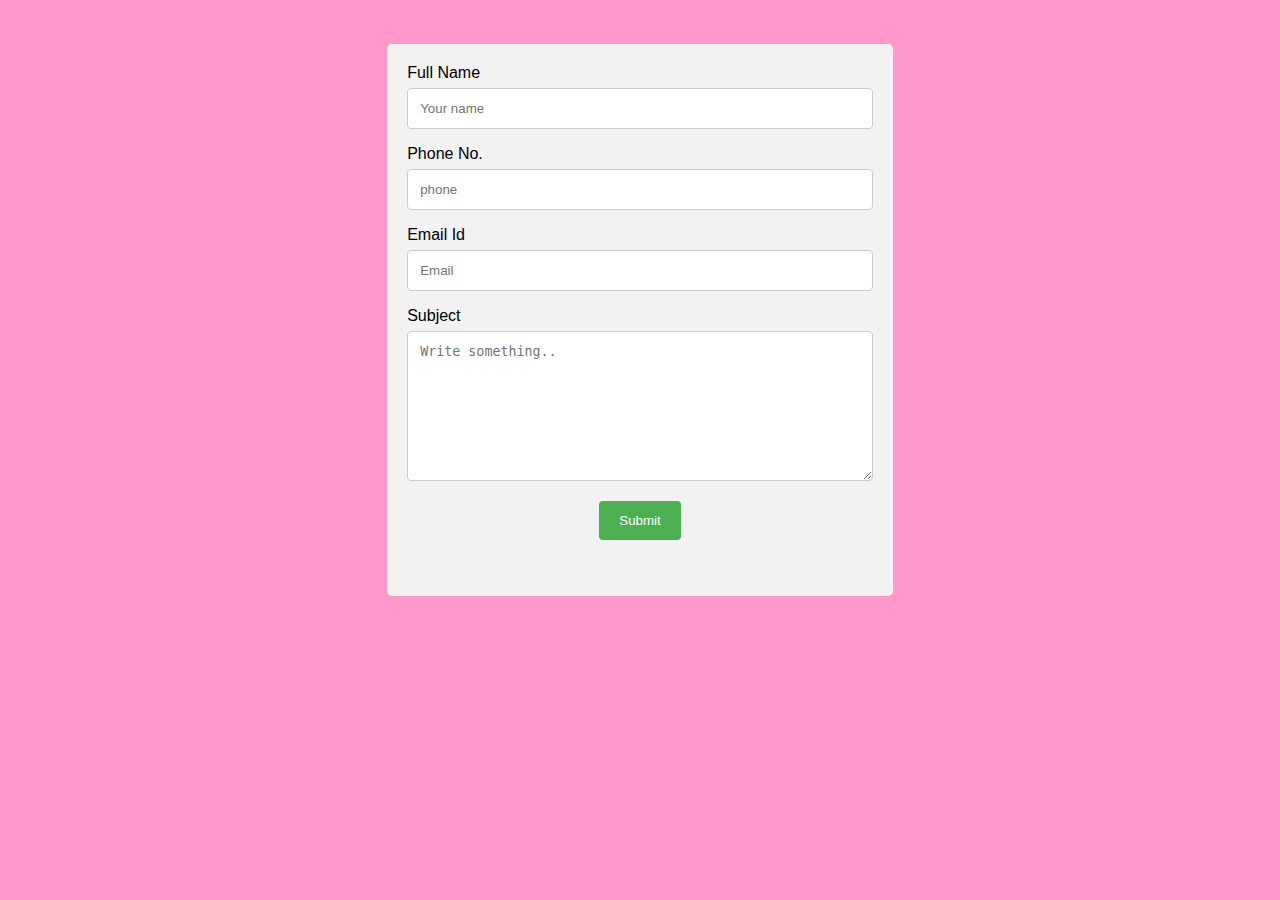
<file: contact2.html>
<!DOCTYPE html>
<html>
<head>
<meta name="viewport" content="width=device-width, initial-scale=1">
<style>
body {font-family: Arial, Helvetica, sans-serif;}
* {box-sizing: border-box;}

input[type=text], select, textarea {
  width: 100%;
  padding: 12px;
  border: 1px solid #ccc;
  border-radius: 4px;
  box-sizing: border-box;
  margin-top: 6px;
  margin-bottom: 16px;
  resize: vertical;
}

input[type=submit] {
  background-color: #4CAF50;
  color: white;
  padding: 12px 20px;
  border: none;
  border-radius: 4px;
  cursor: pointer;
}

input[type=submit]:hover {
  background-color: #45a049;
}

.container {
  border-radius: 5px;
  background-color: #f2f2f2;
  padding: 20px;
}
@media screen and (max-width: 500px) {
.container{
  width:100%;
}
}
</style>
</head>
<body style="background-color: #ff99cc;"><br><br>

<div class="container" style="margin-left: 30%;margin-right: 30%;">
  <form action="insertcont.php" method="Post">
    <label for="fname">Full Name</label>
    <input type="text" id="name" name="name" placeholder="Your name">
    <label for="lname">Phone No.</label>
    <input type="text" id="phone" name="phone" placeholder="phone">
    <label for="lname">Email Id</label>
    <input type="text" id="Email" name="email" placeholder="Email">
    <label for="subject" >Subject</label>
    <textarea id="subject" name="message" placeholder="Write something.." style="height:150px"></textarea>
    <center>
    <input onclick="myFunction()" type="submit" value="Submit"></center>
  </form>
  <script>
function myFunction() {
  alert("We will be Contact you very soon");
}
</script>
  <br><br>
</div>

</body>
</html>
</file>
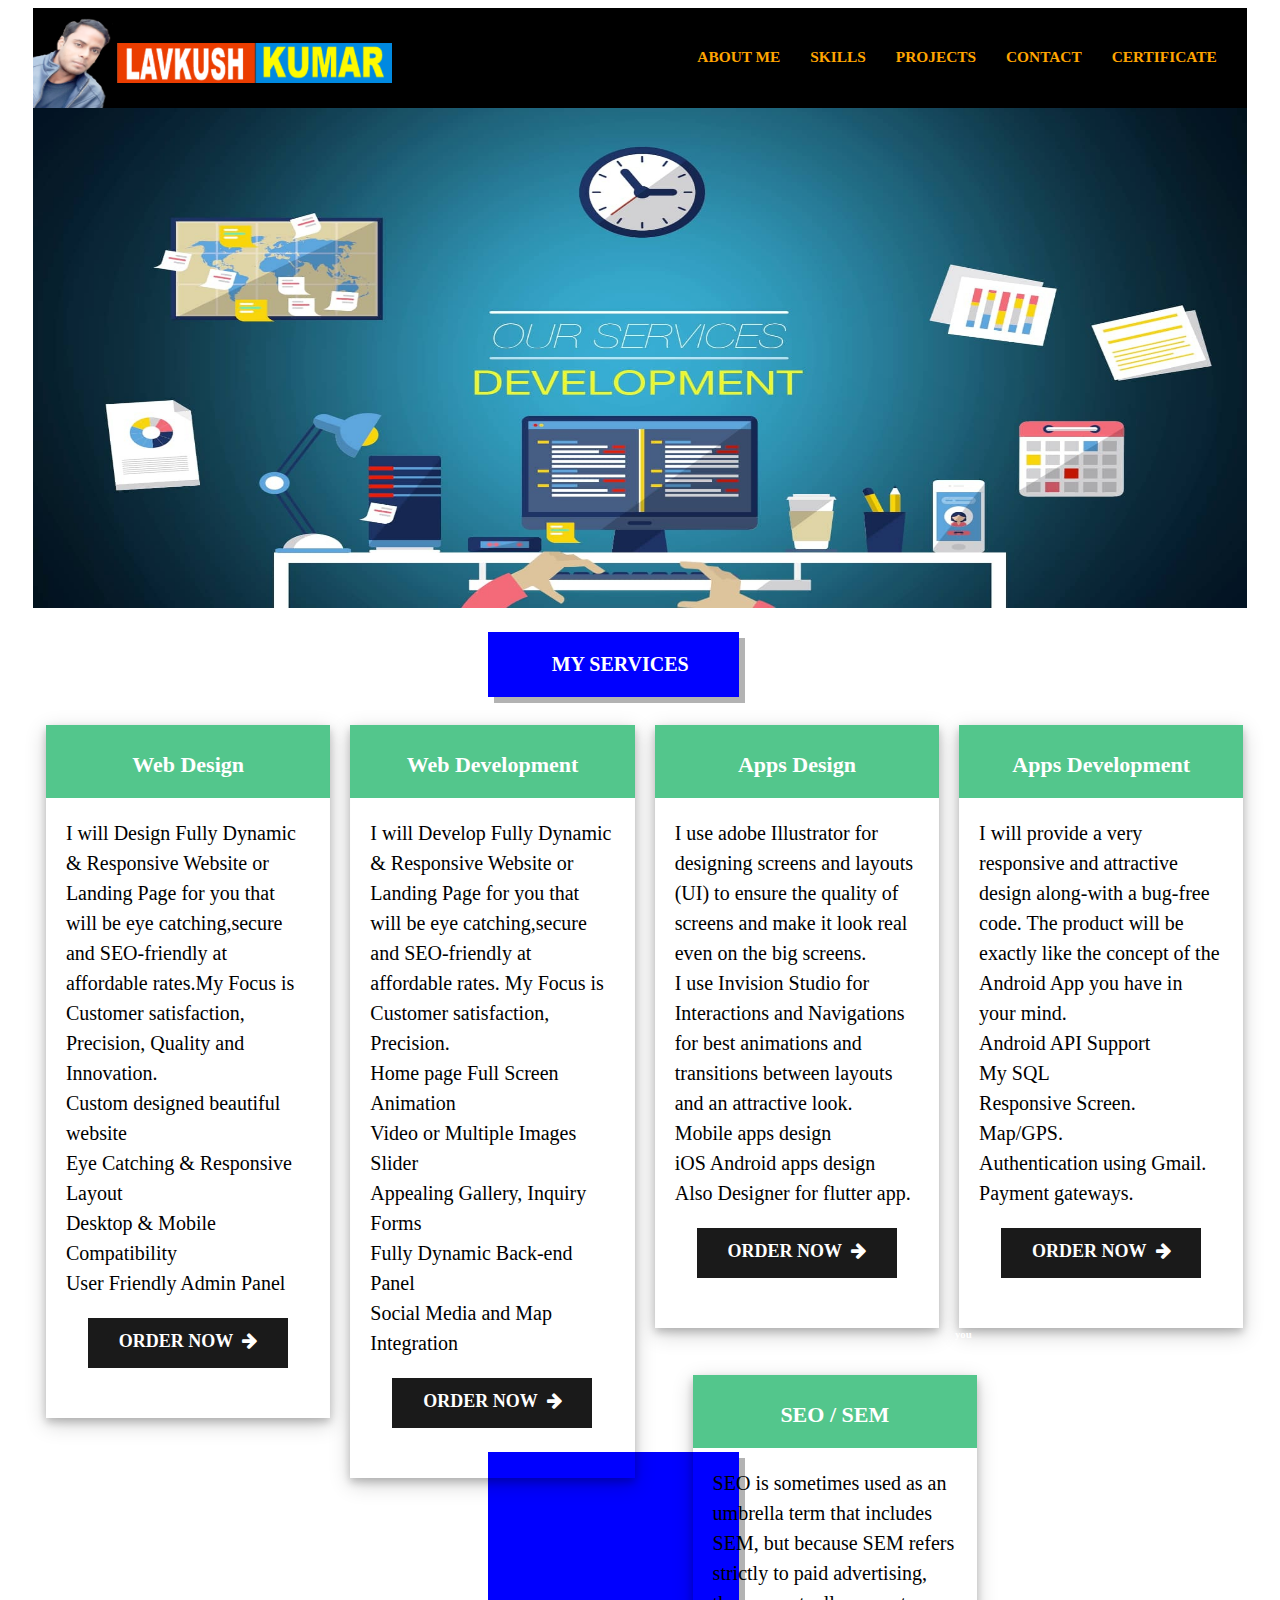
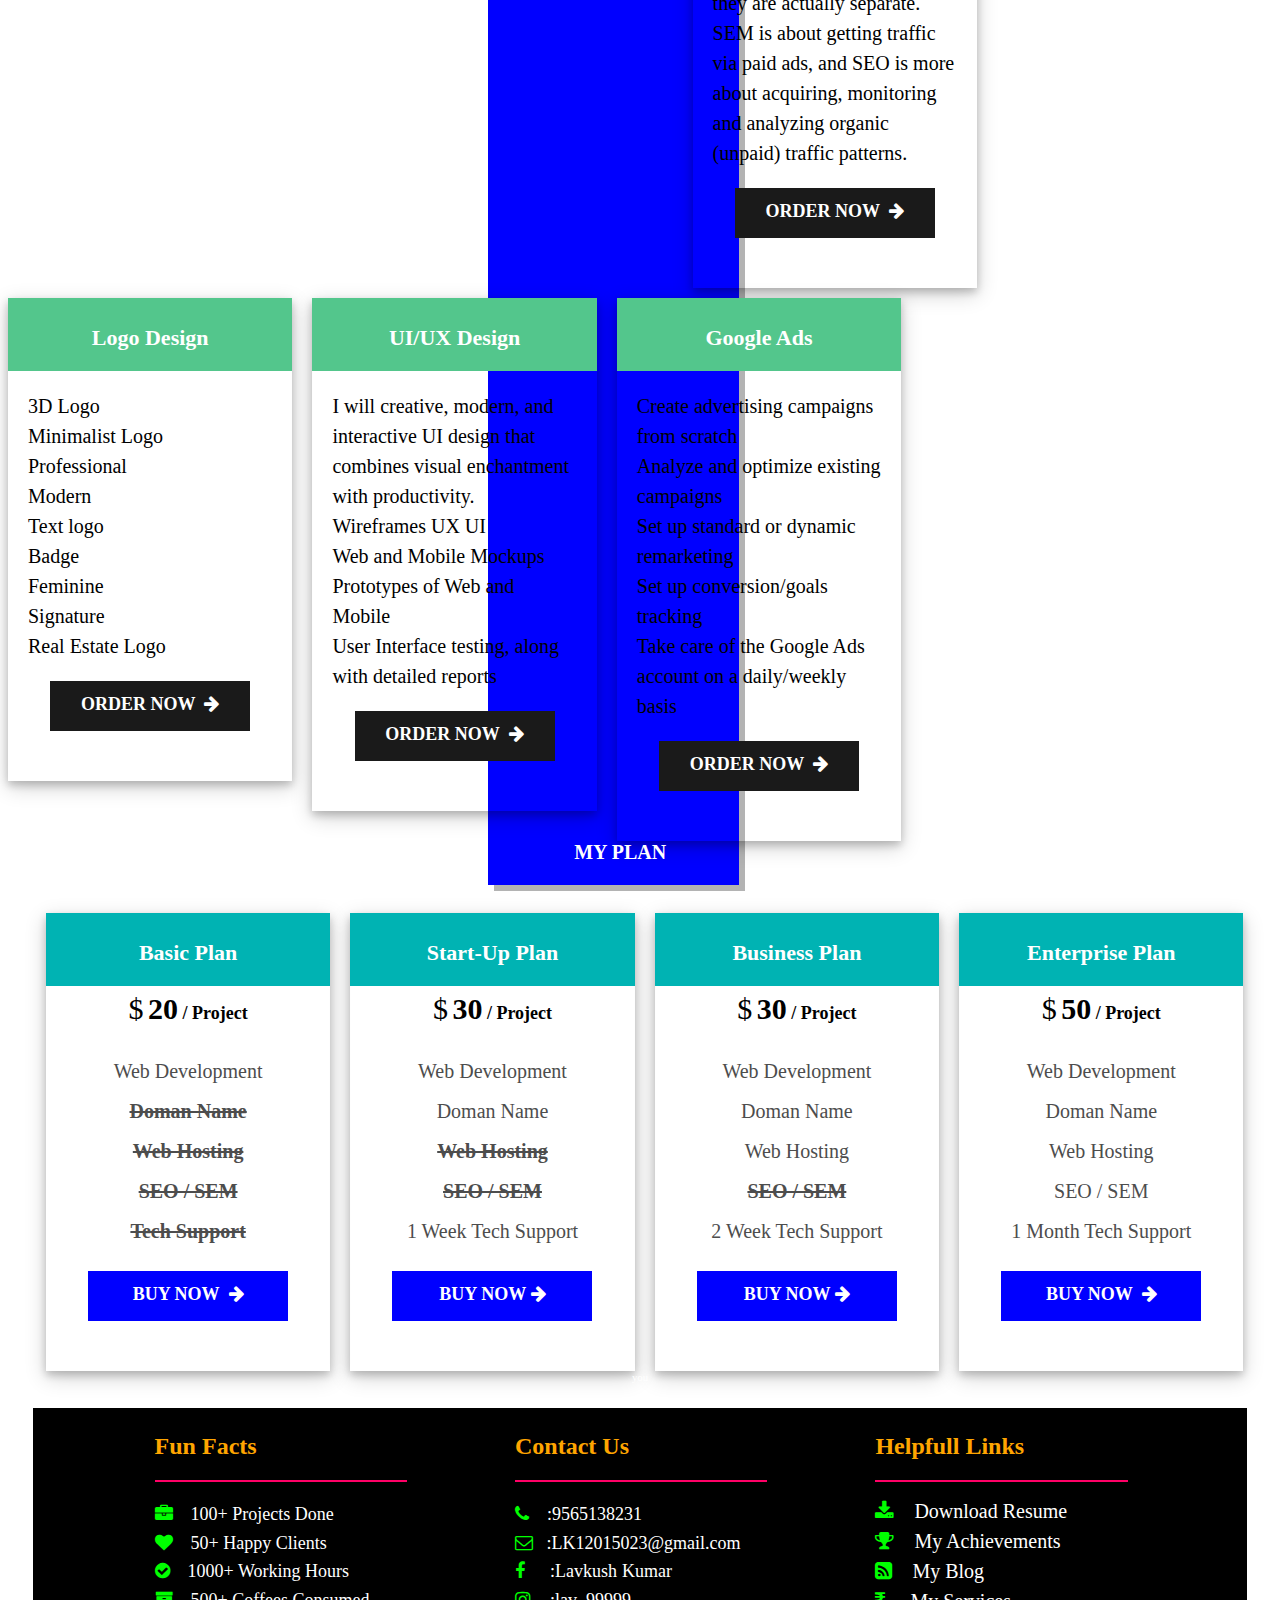
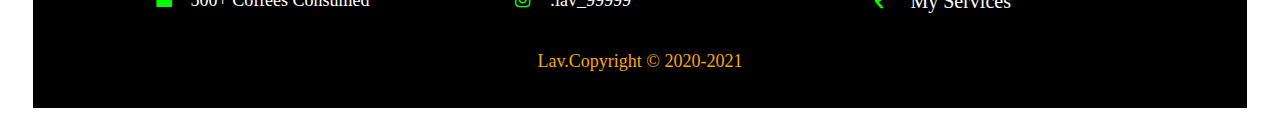
<file: pricing.html>
<!DOCTYPE html>
<html>
    <head>
        <meta charset="utf-8">
        <title>Services</title>
        <meta name="viewport" content="width=device-width, initial-scale=1.0, user-scalable=yes">
        <link rel="stylesheet" href="styling.css?v=<?php echo time(); ?>">
        <link rel="stylesheet" href="https://cdnjs.cloudflare.com/ajax/libs/font-awesome/4.7.0/css/font-awesome.min.css">
        <script type="text/javascript" src="javascript.js"></script>
    </head>
    <body>
<div class="container2">
<div class="row0">
  <div class="column0">
    <div class="content0">
     <img src="image/p1.png" width="80px" height="90px" style="margin-top: 10px">
      <img src="image/brand1.png" height="40px" style="margin-bottom: 25px" id="brand1">
    </div>
  </div>
<div class="column0">
    <div class="content0">
      <div class="topnav" id="myTopnav">
      	<a href="achievement.html">CERTIFICATE</a>
        <a href="contact.html">CONTACT</a>
        <a href="project.html">PROJECTS</a>
        <a href="skills.html">SKILLS</a>
        <a href="about.html">ABOUT ME</a>
        <a href="index.html">HOME</a>
        </div>
    </div>
  </div>
</div>
<img src="image/simg.jpg" width="100%" height="500px"class="aimg">
</div>
<center><div class="eheading" style="width: 220px;margin-left: 10%;background-color: blue">
      <p style="font-size: 20px;color: white;font-weight: bold;margin-left: -15px">MY SERVICES</div></center>
 <BR><div class="pricediv" style="margin-left: 3%;">
	<div class="pheding" style="background-color: #53c68c"><p>Web Design</p></div>
    <p style="font-size: 20px;line-height: 1.5;margin-left: 20px;margin-right: 20px;text-align: left;">
    I will Design Fully Dynamic & Responsive Website or Landing Page for you that will be eye catching,secure and SEO-friendly at affordable rates.My Focus is Customer satisfaction, Precision, Quality and Innovation.<br> 
    Custom designed beautiful website</br>
    Eye Catching & Responsive Layout</br>
    Desktop & Mobile Compatibility<br>
    User Friendly Admin Panel<br>
    </p>
    <center>
    <div class="pbutton"><a href="contact2.php" style="text-decoration: none;color: white"> Order Now&nbsp;
    	<i class="fa fa-arrow-right"></i></a></div></center>
</div>
<div class="pricediv">
	<div class="pheding"style="background-color: #53c68c"><p>Web Development</p></div>
	<p style="font-size: 20px;line-height: 1.5;margin-left: 20px;margin-right: 20px;text-align: left;"> 
	I will  Develop Fully Dynamic & Responsive Website or Landing Page for you that will be eye catching,secure and SEO-friendly at affordable rates.
    My Focus is Customer satisfaction, Precision.<br> 
	Home page Full Screen Animation<br>
    Video or Multiple Images Slider<br>
    Appealing Gallery,
    Inquiry Forms<br>
    Fully Dynamic Back-end Panel<br>
    Social Media and Map Integration<br>
</p> <center>
<div class="pbutton"><a href="contact2.php" style="text-decoration: none;color: white"> Order Now&nbsp;
    	<i class="fa fa-arrow-right"></i></a></div></center>
</div>
</div>
<div class="pricediv">
	<div class="pheding"style="background-color: #53c68c"><p>Apps Design</p></div>
	<p style="font-size: 20px;line-height: 1.5;margin-left: 20px;margin-right: 20px;text-align: left;">
    I use adobe Illustrator for designing screens and layouts (UI) to ensure the quality of screens and    make it look real even on the big screens.<br>
   I use Invision Studio for Interactions and Navigations for best animations and transitions between layouts and an attractive look.
   <br>
    Mobile apps design<br>
    iOS Android apps design<br>
    Also Designer for flutter app.</p> <center>
    <div class="pbutton"><a href="contact2.php" style="text-decoration: none;color: white"> Order Now&nbsp;
    	<i class="fa fa-arrow-right"></i></a></div></center>
</div>
</div>
<div class="pricediv" style="margin-right: 2%">
	<div class="pheding"style="background-color: #53c68c"><p>Apps Development</p></div>
	<p style="font-size: 20px;line-height: 1.5;margin-left: 20px;margin-right: 20px;text-align: left;">
		I will provide a very responsive and attractive design along-with a bug-free code. The product will be exactly like the concept of the Android App you have in your mind.<br>
    Android API Support<br>
    My SQL <br>
    Responsive Screen.<br>
    Map/GPS.<br>
    Authentication using Gmail.<br>
    Payment gateways.<br>
	</p> <center>
	<div class="pbutton"><a href="contact2.php" style="text-decoration: none;color: white"> Order Now&nbsp;
    	<i class="fa fa-arrow-right"></i></a></div></center>
</div>
</div>
<center><h6 style="color: white;"> you </h6></center>
<div class="pricediv" style="margin-left: 3%">
	<div class="pheding"style="background-color: #53c68c"><p>SEO / SEM</p></div>
    <p style="font-size: 20px;line-height: 1.5;margin-left: 20px;margin-right: 20px;text-align: left;">SEO is sometimes used as an umbrella term that includes SEM, but because SEM refers strictly to paid advertising, they are actually separate. SEM is about getting traffic via paid ads, and SEO is more about acquiring, monitoring and analyzing organic (unpaid) traffic patterns.</p>
    <center>
	<div class="pbutton"><a href="contact2.php" style="text-decoration: none;color: white"> Order Now&nbsp;
    	<i class="fa fa-arrow-right"></i></a></div></center>
</div>
</div>

<div class="pricediv">
	<div class="pheding"style="background-color:#53c68c"><p>Logo Design</p></div>
	<p style="font-size: 20px;line-height: 1.5;margin-left: 20px;margin-right: 20px;text-align: left;">
		3D Logo <br> Minimalist Logo <br>Professional<br> Modern <br> Text logo <br>  Badge <br>  Feminine <br> Signature <br>Real Estate Logo 
	</p>
	<center>
	<div class="pbutton"><a href="contact2.php" style="text-decoration: none;color: white"> Order Now&nbsp;
    	<i class="fa fa-arrow-right"></i></a></div></center>
</div>
</div>
<div class="pricediv">
	<div class="pheding"style="background-color:#53c68c"><p>UI/UX Design</p></div>
	<p style="font-size: 20px;line-height: 1.5;margin-left: 20px;margin-right: 20px;text-align: left;">
		I will creative, modern, and interactive UI design that combines visual enchantment with productivity.
		<br>
		Wireframes UX UI<br> 
        Web and Mobile Mockups<br>
        Prototypes of Web and Mobile<br> 
        User Interface testing, along with detailed reports<br>
	</p>
	<center>
	<div class="pbutton"><a href="contact2.php" style="text-decoration: none;color: white"> Order Now&nbsp;
    	<i class="fa fa-arrow-right"></i></a></div></center>
</div>
</div>
<div class="pricediv"  style="margin-right: 2%">
	<div class="pheding"style="background-color: #53c68c"><p>Google Ads</p></div>
	<p style="font-size: 20px;line-height: 1.5;margin-left: 20px;margin-right: 20px;text-align: left;">
		Create advertising campaigns from scratch<br>
        Analyze and optimize existing campaigns<br>
        Set up standard or dynamic remarketing<br>
        Set up conversion/goals tracking<br>
        Take care of the Google Ads account on a daily/weekly basis<br>
	</p>
	<center>
	<div class="pbutton"><a href="contact2.php" style="text-decoration: none;color: white"> Order Now&nbsp;
    	<i class="fa fa-arrow-right"></i></a></div></center>
</div>
</div>

<center><h6 style="color: white;padding-top: 50px">you </h6></center>
      <center><div class="eheading" style="width: 220px;margin-left: 10%;background-color: blue">
      <p style="font-size: 20px;color: white;font-weight: bold;margin-left: -15px">MY PLAN</div>
      </center><BR>
     <div class="pricediv" style="margin-left: 3%">
	<div class="pheding"><p>Basic Plan</p></div>
	<span style="font-size: 30px;">$</span>&nbsp;<span style="font-size: 30px;"><b>20</span> / Project</b>
    <p style="font-size: 20px;line-height: 2;color: #4d4d4d">Web Development<br><s><strong>Doman Name</s>
    	<br><s>Web Hosting</s><br><s>SEO / SEM</s><br> <s>Tech Support</s></strong></p><center>
    <div class="pbutton"style="background-color: #0000ff"><a href="contact2.php" style="text-decoration: none;color: white"> Buy Now&nbsp;
    	<i class="fa fa-arrow-right"></i></a></div></center>
</div>

<div class="pricediv">
	<div class="pheding"><p>Start-Up Plan</p></div>
	<span style="font-size: 30px;">$</span>&nbsp;<span style="font-size: 30px;"><b>30</span> / Project</b>
	<p style="font-size: 20px;line-height: 2;color: #4d4d4d">Web Development<br>Doman Name
		<br><s><strong>Web Hosting</s><br><s>SEO / SEM</s></strong><br> 1 Week Tech Support</p><center>
	<div class="pbutton"style="background-color: #0000ff"><a href="contact2.php" style="text-decoration: none;color: white">Buy Now&nbsp;<i class="fa fa-arrow-right"></i></div></center></a>
</div>
<div class="pricediv">
	<div class="pheding"><p>Business Plan</p></div>
	<span style="font-size: 30px;">$</span>&nbsp;<span style="font-size: 30px;"><b>30</span> / Project</b>
	<p style="font-size: 20px;line-height: 2;color: #4d4d4d">Web Development<br>Doman Name<br>Web Hosting
		<br><s><strong>SEO / SEM</strong></s><br>2 Week Tech Support</p><center>
	<div class="pbutton"style="background-color: #0000ff"><a href="contact2.php" style="text-decoration: none;color: white">Buy Now&nbsp;<i class="fa fa-arrow-right"></i></div></center></a>
</div>
<div class="pricediv"  style="margin-right: 2%">
	<div class="pheding"><p>Enterprise Plan</p></div>
	<span style="font-size: 30px;">$</span>&nbsp;<span style="font-size: 30px;"><b>50</span> / Project</b>
	<p style="font-size: 20px;line-height: 2;color: #4d4d4d">Web Development<br>Doman Name<br>Web Hosting<br>
		SEO / SEM<br>1 Month Tech Support</p><center>
	<div class="pbutton" style="background-color: #0000ff"><a href="contact2.php" style="text-decoration: none;color: white">Buy Now &nbsp;<i class="fa fa-arrow-right"></i></a>
	</i></div></center>
</div>

<center><h6 style="color:white;font-weight:normal;">you </h6></center>
<div class="line"style="background-color: black">
<div class="row1" style="background-color: black">
  <div class="column1">
    <div class="content1"style="background-color:black">
      <h2 style="color:orange">Fun Facts</h2>
      <div class="bline"></div>
      <p style="color: white;font-size: 18px;line-height: 1.6;">
      <i class="fa fa-briefcase" style="color:#00ff00"></i>&nbsp;&nbsp;&nbsp;&nbsp;100+ Projects Done<br>
      <i class="fa fa-heart" aria-hidden="true"style="color:#00ff00"></i>&nbsp;&nbsp;&nbsp;&nbsp;50+ Happy Clients<br>
      <i class="fa fa-check-circle"style="color:#00ff00"></i>&nbsp;&nbsp;&nbsp;&nbsp;1000+ Working Hours<br>
      <i class="fa fa-archive"aria-hidden="true"style="color:#00ff00"></i>&nbsp;&nbsp;&nbsp;&nbsp;500+ Coffees Consumed
    </p>
    </div>
  </div>
  <div class="column1">
    <div class="content1" style="background-color:black">
     <h2 style="color:orange">Contact Us</h2>
     <div class="bline"></div>
      <p style="color: white;font-size: 18px;line-height: 1.6;">
      <i class="fa fa-phone" aria-hidden="true"style="color:#00ff00"></i>&nbsp;&nbsp;&nbsp;&nbsp;:9565138231<br>
      <i class="fa fa-envelope-o" aria-hidden="true"style="color:#00ff00"></i>&nbsp;&nbsp;&nbsp;:LK12015023@gmail.com<br>
      <i class="fa fa-facebook" aria-hidden="true"style="color:#00ff00"></li>&nbsp;&nbsp;&nbsp;&nbsp;&nbsp;<span style="color:white">:Lavkush Kumar</span></i><br>
      <i class="fa fa-instagram" aria-hidden="true"style="color:#00ff00">&nbsp;&nbsp;&nbsp;&nbsp;<span style="color:white">:lav_99999</span></i><br>
     </p>
    </div>
  </div>
  <div class="column1">
    <div class="content1"style="background-color: black">
      <h2 style="color:orange">Helpfull Links</h2>
      <div class="bline"></div><br>
      <div class="mylink">
      <li><a href="Projects/resume1.pdf" class="mylink"><i class="fa fa-download" aria-hidden="true" style="color:#00ff00"></i>&nbsp;&nbsp;&nbsp;&nbsp;Download Resume</a><br>
      <li><a href="achievement.html" class="mylink"><i class="fa fa-trophy" aria-hidden="true"style="color:#00ff00"></i>&nbsp;&nbsp;&nbsp;
        My Achievements
      </a><br>
      <li><a href="Projects/wordpress" class="mylink"><i class="fa fa-rss-square" aria-hidden="true"style="color:#00ff00"></i>&nbsp;&nbsp;&nbsp;&nbsp;My Blog
      </a><br>
      <li><a href="pricing.html" class="mylink"><i class="fa fa-inr" aria-hidden="true"style="color:#00ff00"></i>&nbsp;&nbsp;&nbsp;&nbsp;
        My Services
      </a>
    </div>
  </div>
</div>
</li></li>
</div> 
<center>
<p style="color:orange;font-size: 18px">Lav.Copyright &copy; 2020-2021</p></center><br>
</div>
</body>
</html>
</file>
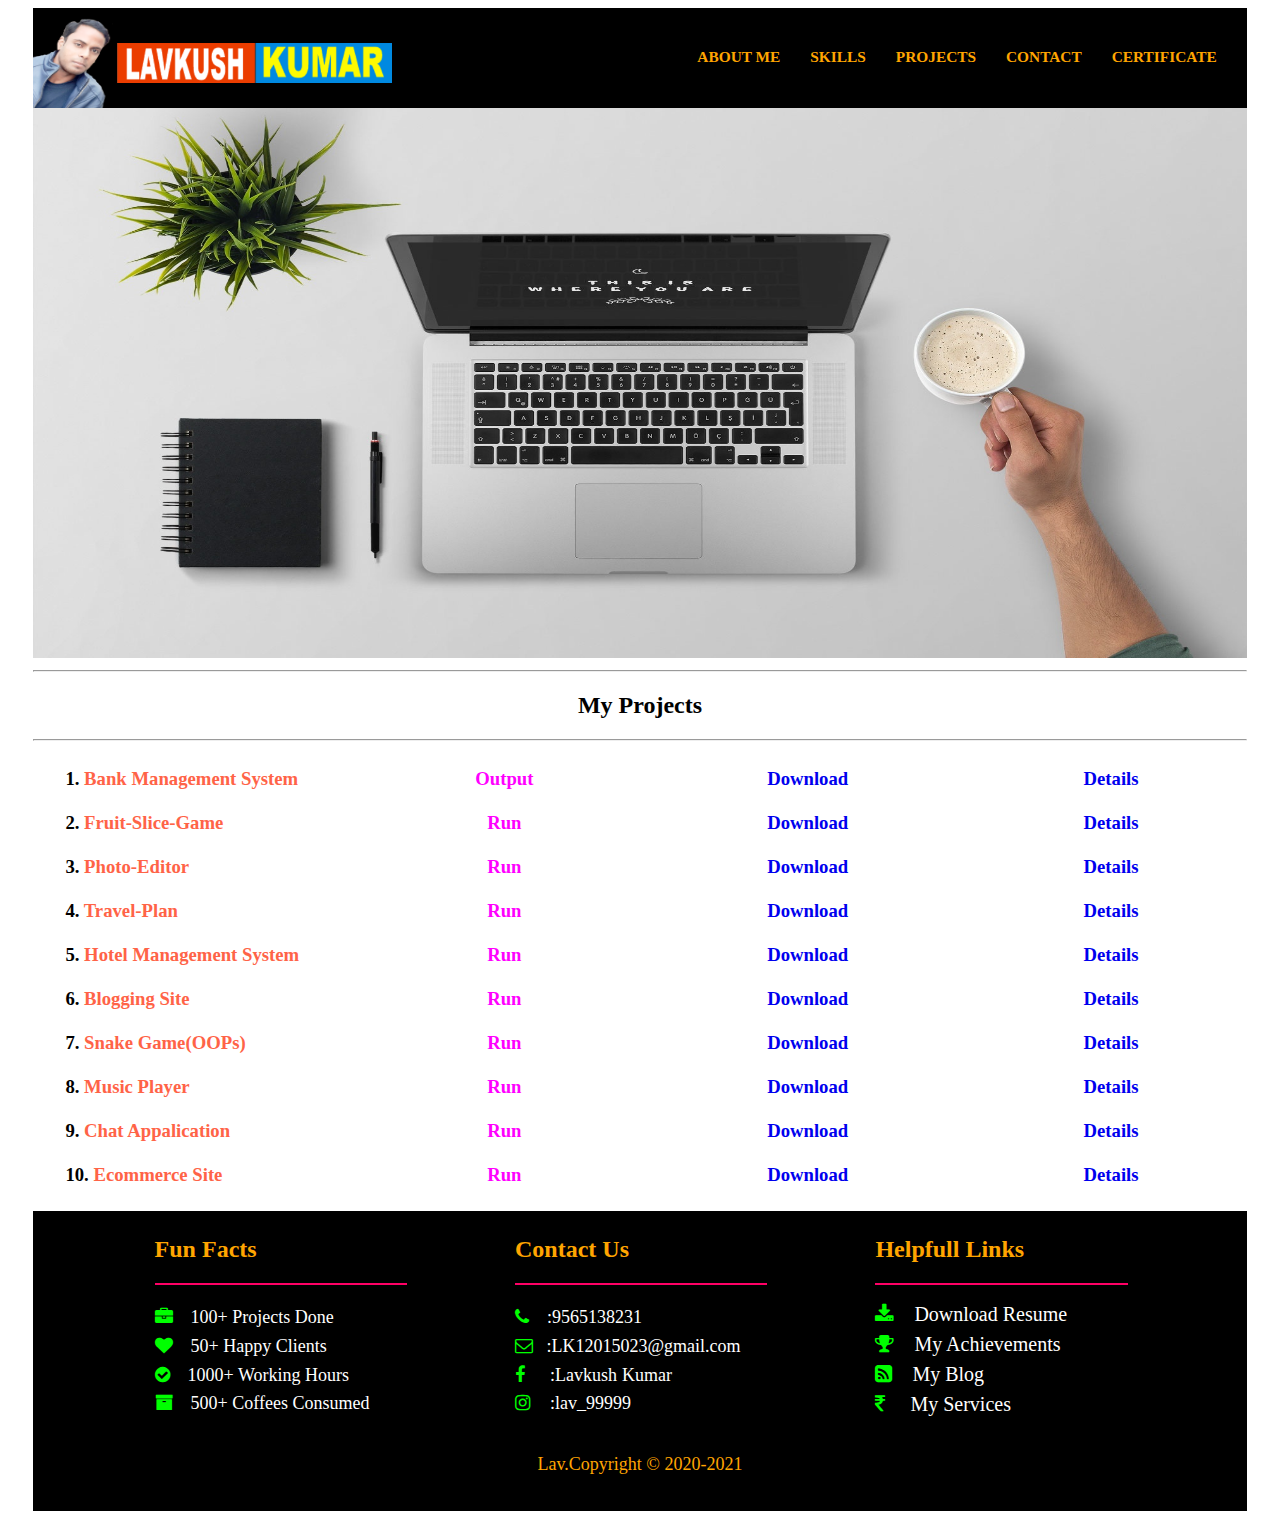
<file: project.html>
<!DOCTYPE html>
<html>
    <head>
        <meta charset="utf-8">
        <title>Projects</title>
        <meta name="viewport" content="width=device-width, initial-scale=1.0, user-scalable=yes">
        <link rel="stylesheet" href="styling.css?v=<?php echo time(); ?>">
        <link rel="stylesheet" href="https://cdnjs.cloudflare.com/ajax/libs/font-awesome/4.7.0/css/font-awesome.min.css">
        <script type="text/javascript" src="javascript.js"></script>
    </head>
    <body>
<div class="container2">
<div class="row0">
  <div class="column0">
    <div class="content0">
     <img src="image/p1.png" width="80px" height="90px" style="margin-top: 10px">
      <img src="image/brand1.png" height="40px" style="margin-bottom: 25px" id="brand1">
    </div>
  </div>
<div class="column0">
    <div class="content0">
      <div class="topnav" id="myTopnav">
        <a href="achievement.html">CERTIFICATE</a>
        <a href="contact.html">CONTACT</a>
        <a href="project.html">PROJECTS</a>
        <a href="skills.html">SKILLS</a>
        <a href="about.html">ABOUT ME</a>
        <a href="index.html">HOME</a>
        </div>
    </div>
  </div>
</div>
</div>
<img src="image/pimg.jpg" width="96%" height="550px" style="margin-left: 2%;margin-right: 2%"class="aimg">
<div class="rowp"style="background-color:white;width: 96%;margin-left: 2%;margin-right: 2%;"><hr>
  <center><h2>My Projects</h2></center><hr>
  <div class="projectdes">
     <h3 style="margin-left: 20px">
         1. <span style="color:Tomato">Bank Management System</span><br><br>
         2. <span style="color:Tomato">Fruit-Slice-Game</span><br><br>
         3. <span style="color:Tomato"> Photo-Editor</span><br><br>
         4. <span style="color:Tomato">Travel-Plan</span><br><br>
         5. <span style="color:Tomato">Hotel Management System</span><br><br>
         6. <span style="color:Tomato">Blogging Site</span><br><br>
         7. <span style="color:Tomato">Snake Game(OOPs)</span><br><br>
         8. <span style="color:Tomato">Music Player</span><br><br> 
         9. <span style="color:Tomato">Chat Appalication</span><br><br>
        10. <span style="color:Tomato">Ecommerce Site</span><br><br>
         </h3>
   </div>
  <div class="projectdes"><center>
      <h3 style="margin-left: 20px">
      <a href="Projects/BMS/output.pdf" style="text-decoration: none;"><span style="color:#ff00ff">Output</span></a><br><br>
      <a href="Projects/fruit-game/index.html" style="text-decoration: none;"><span style="color:#ff00ff"> Run </span></a><br><br>
      <a href="Projects/photo-editor/index.html" style="text-decoration: none;"><span style="color:#ff00ff">Run </span></a><br><br>
      <a href="Projects/Travel-Plan/index.html" style="text-decoration: none;"><span style="color:#ff00ff">Run </span></a><br><br>
      <a href="Projects/DBMS/home.php" style="text-decoration: none;"><span style="color:#ff00ff"> Run </span></a><br><br>
      <a href="Projects/wordpress" style="text-decoration: none;"><span style="color:#ff00ff"> Run </span></a><br><br>
      <a href="Projects/snake-game/index.php" style="text-decoration: none;"><span style="color:#ff00ff"> Run </span></a><br><br>
      <a href="Projects/MusicPlayer/index.html" style="text-decoration: none;"><span style="color:#ff00ff"> Run </span></a><br><br>
      <a href="Projects/ChatApp/index.php" style="text-decoration: none;"><span style="color:#ff00ff"> Run </span></a><br><br>
      <a href="Projects/Ecommerce" style="text-decoration: none;"><span style="color:#ff00ff"> Run </span></a><br><br>
      </center>
      </h3>
  </div>
  <div class="projectdes"><center>
      <h3 style="margin-left: 20px">
        <a href="Projects/BMS/BMS.cpp" style="text-decoration: none;">
            Download </a><br><br>
        <a href="Projects/fruit-game.zip" style="text-decoration: none;">Download</a><br><br>
        <a href="Projects/photo-editor.zip" style="text-decoration: none;">Download</a><br><br>
        <a href="Projects/Travel-Plan.zip" style="text-decoration: none;">Download</a><br><br>
        <a href="Projects/DBMS.zip" style="text-decoration: none;">
            Download</a><br><br>
        <a href="Projects/wordpress.zip" style="text-decoration: none;">
            Download</a><br><br>
        <a href="Projects/snake-game.zip" style="text-decoration: none;">Download</a><br><br>
        <a href="Projects/MusicPlayer.zip" style="text-decoration: none;">Download</a><br><br>
        <a href="Projects/ChatApp.zip" style="text-decoration: none;">
            Download</a><br><br>
        <a href="Projects/Ecommerce.zip" style="text-decoration: none;">
        Download</a><br><br>
        </center>
        </h3>
  </div>
  <div class="projectdes"><center>
     <h3 style="margin-left: 20px">
        <a href="Projects/BMS.php" style="text-decoration: none;">
            Details</a><br><br>
        <a href="Projects/fruit-game.php" style="text-decoration: none;"> Details</a><br><br>
        <a href="Projects/photo-editor.php" style="text-decoration: none;"> Details</a><br><br>
        <a href="Projects/Travel-Plan.php" style="text-decoration: none;"> Details</a><br><br>
        <a href="Projects/DBMS.php" style="text-decoration: none;">
             Details</a><br><br>
        <a href="Projects/wordpress.php" style="text-decoration: none;">
             Details</a><br><br>
        <a href="Projects/snake-game.php" style="text-decoration: none;"> Details</a><br><br>
        <a href="Projects/MusicPlayer.php" style="text-decoration: none;"> Details</a><br><br>
        <a href="Projects/ChatApp.php" style="text-decoration: none;">
             Details</a><br><br>
        <a href="Projects/ECOM_Laravel.php" style="text-decoration: none;">
             Details</a><br><br>
        </h3>
        </center>
  </div>
</div>
</div>
 </div>
<div class="line" style="margin-top: -15px;background-color:black">
<div class="row1">
  <div class="column1">
    <div class="content1"style="background-color:black">
      <h2 style="color:orange">Fun Facts</h2>
      <div class="bline"></div>
      <p style="color: white;font-size: 18px;line-height: 1.6;">
      <i class="fa fa-briefcase" style="color:#00ff00"></i>&nbsp;&nbsp;&nbsp;&nbsp;100+ Projects Done<br>
      <i class="fa fa-heart" aria-hidden="true"style="color:#00ff00"></i>&nbsp;&nbsp;&nbsp;&nbsp;50+ Happy Clients<br>
      <i class="fa fa-check-circle"style="color:#00ff00"></i>&nbsp;&nbsp;&nbsp;&nbsp;1000+ Working Hours<br>
      <i class="fa fa-archive"aria-hidden="true"style="color:#00ff00"></i>&nbsp;&nbsp;&nbsp;&nbsp;500+ Coffees Consumed
    </p>
    </div>
  </div>
  
  <div class="column1">
    <div class="content1" style="background-color:black">
     <h2 style="color:orange">Contact Us</h2>
     <div class="bline"></div>
      <p style="color: white;font-size: 18px;line-height: 1.6;">
      <i class="fa fa-phone" aria-hidden="true"style="color:#00ff00"></i>&nbsp;&nbsp;&nbsp;&nbsp;:9565138231<br>
      <i class="fa fa-envelope-o" aria-hidden="true"style="color:#00ff00"></i>&nbsp;&nbsp;&nbsp;:LK12015023@gmail.com<br>
      <i class="fa fa-facebook" aria-hidden="true"style="color:#00ff00"></li>&nbsp;&nbsp;&nbsp;&nbsp;&nbsp;<span style="color:white">:Lavkush Kumar</span></i><br>
      <i class="fa fa-instagram" aria-hidden="true"style="color:#00ff00">&nbsp;&nbsp;&nbsp;&nbsp;<span style="color:white">:lav_99999</span></i><br>
     </p>
    </div>
  </div>
  <div class="column1">
    <div class="content1"style="background-color: black">
      <h2 style="color:orange">Helpfull Links</h2>
      <div class="bline"></div><br>
      <div class="mylink">
      <li><a href="Projects/resume1.pdf" class="mylink"><i class="fa fa-download" aria-hidden="true" style="color:#00ff00"></i>&nbsp;&nbsp;&nbsp;&nbsp;Download Resume</a><br>
      <li><a href="achievement.html" class="mylink"><i class="fa fa-trophy" aria-hidden="true"style="color:#00ff00"></i>&nbsp;&nbsp;&nbsp;
        My Achievements
      </a><br>
      <li><a href="Projects/wordpress" class="mylink"><i class="fa fa-rss-square" aria-hidden="true"style="color:#00ff00"></i>&nbsp;&nbsp;&nbsp;&nbsp;My Blog
      </a><br>
      <li><a href="pricing.html" class="mylink"><i class="fa fa-inr" aria-hidden="true"style="color:#00ff00"></i>&nbsp;&nbsp;&nbsp;&nbsp;
        My Services
      </a>
    </div>
  </div>
</div>
</li></li></div> 
<center>
<p style="color:orange;font-size: 18px">Lav.Copyright &copy; 2020-2021</p></center><br>
</body>
</html>
</file>
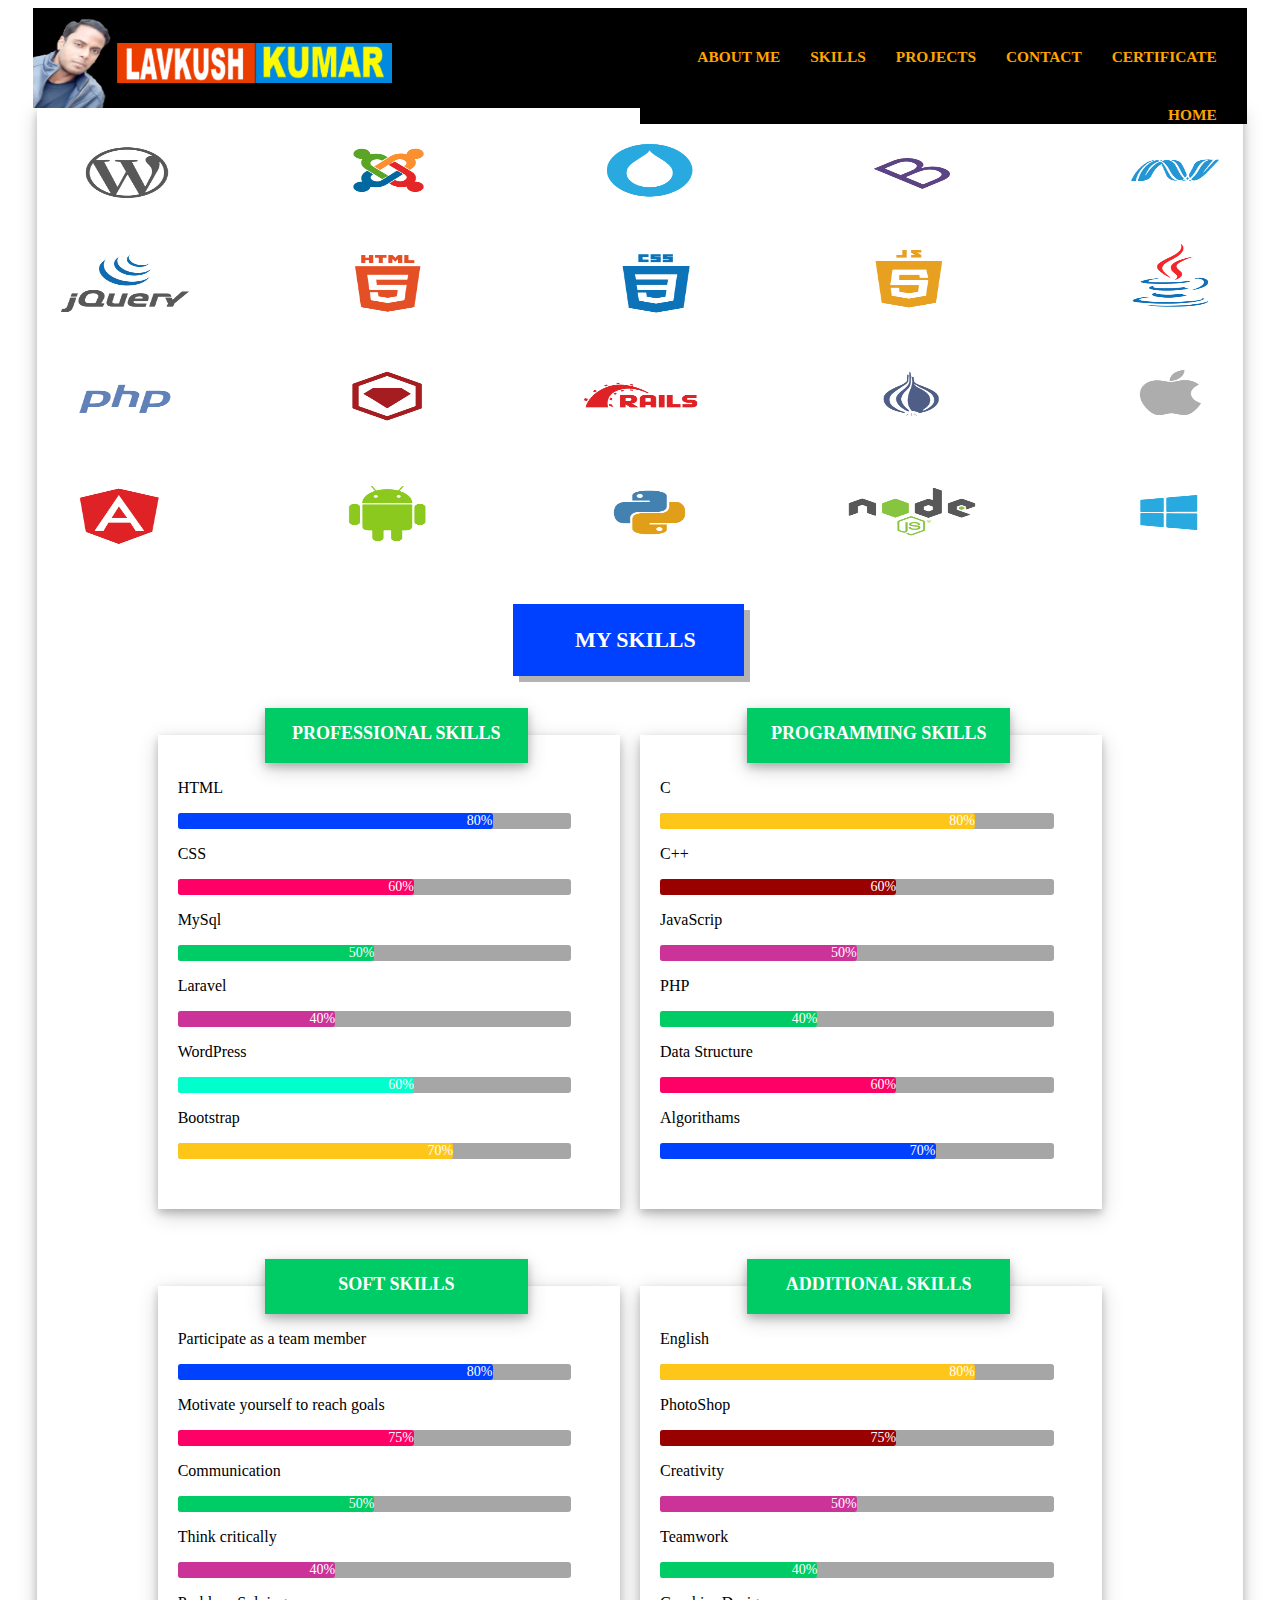
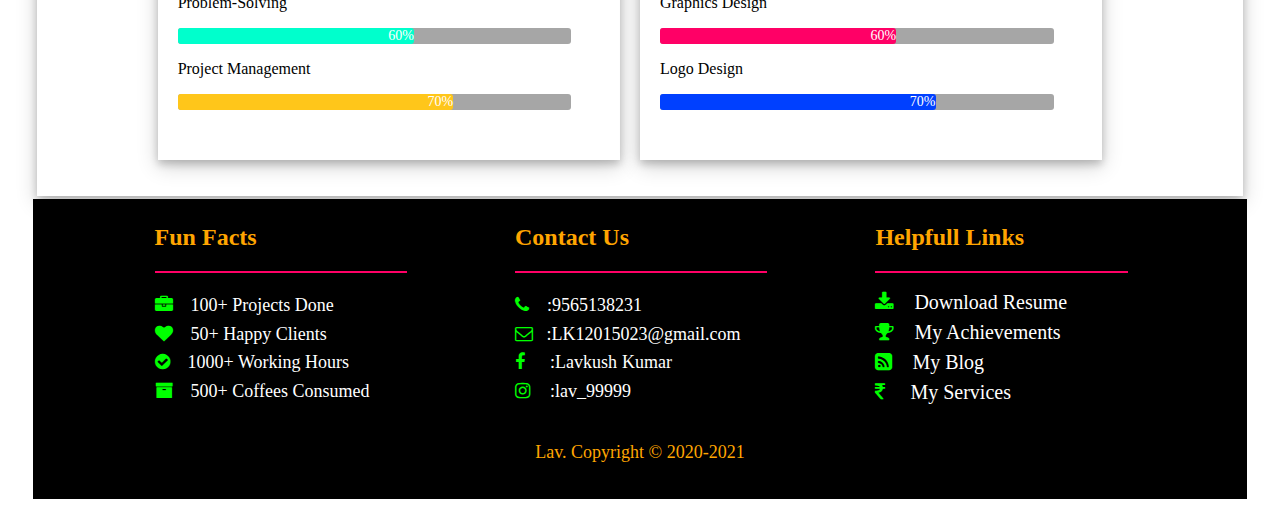
<file: skills.html>
<!DOCTYPE html>
<html>
    <head>
        <meta charset="utf-8">
        <title>Skills</title>
        <meta name="viewport" content="width=device-width, initial-scale=1.0, user-scalable=yes">
        <link rel="stylesheet" href="styling.css?v=<?php echo time(); ?>">
        <link rel="stylesheet" href="https://cdnjs.cloudflare.com/ajax/libs/font-awesome/4.7.0/css/font-awesome.min.css">
        <script type="text/javascript" src="javascript.js"></script>
    </head>
    <body>
<div class="container2">
<div class="row0">
  <div class="column0">
    <div class="content0">
     <img src="image/p1.png" width="80px" height="90px" style="margin-top: 10px">
      <img src="image/brand1.png" height="40px" style="margin-bottom: 25px" id="brand1">
    </div>
  </div>
<div class="column0">
    <div class="content0">
      <div class="topnav" id="myTopnav">
        <a href="achievement.html">CERTIFICATE</a>
        <a href="contact.html">CONTACT</a>
        <a href="project.html">PROJECTS</a>
        <a href="skills.html">SKILLS</a>
        <a href="about.html">ABOUT ME</a>
        <a href="index.html">HOME</a>
        </div>
    </div>
  </div>
</div>
</div>
<style>
div.contentp {
  box-shadow: 0 4px 8px 0 rgba(0, 0, 0, 0.2), 0 6px 20px 0 rgba(0, 0, 0, 0.19);
}
</style>
<div class="bigcont"><br><br>
  <img src="image/sm.png" width="96%" height="400px" style="margin-left:2%;margin-right: 2%; "class="aimg">
  <br><br>
  <center><BR><div class="eheading" style="width: 200px;margin-left: 13%; background-color: #0040ff">
    <p style="font-size: 22px;color: white;font-weight: bold;margin-left: -15px">
    MY SKILLS</div></center><br><br><br>
<div class="rowp">
  <div class="columnps">
    <div class="contentp" style="padding-bottom: 50px;margin-right: 20px">
      <center><div class="heading" style="background-color: #00cc66"><p style="font-size: 18px;color: white;padding-top: 15px;">PROFESSIONAL SKILLS</div></p></center> 
    <p>HTML</p> 
    <div class="container1"> 
        <div class="skill html"style="background-color:#0040ff">80%</div> 
    </div> 

    <p>CSS</p> 
    <div class="container1"> 
        <div class="skill WordPress"style="background-color:#ff0066">60%</div> 
    </div> 

    <p>MySql</p> 
    <div class="container1"> 
        <div class="skill JavaScrip"style="background-color:#00cc66">50%</div> 
    </div> 

    <p>Laravel</p> 
    <div class="container1"> 
        <div class="skill jquery"style="background-color: #cc3399">40%</div> 
    </div> 

    <p>WordPress</p> 
    <div class="container1"> 
        <div class="skill php"style="background-color:#00ffcc">60%</div> 
    </div>
    <p>Bootstrap</p> 
    <div class="container1"> 
        <div class="skill cpp"style="background-color: #ffc61a">70%</div> 
    </div> 
      </div>
    </div>
    <div class="columnps">
    <div class="contentp" style="padding-bottom: 50px;margin-right:20px">
       <center><div class="heading"style="background-color: #00cc66"><p style="font-size: 18px;color: white;padding-top: 15px;">
       PROGRAMMING SKILLS</div></p></center>
       <p>C </p> 
    <div class="container1"> 
        <div class="skill html"style="background-color:#ffc61a">80%</div> 
    </div> 

    <p>C++</p> 
    <div class="container1"> 
        <div class="skill WordPress"style="background-color:#990000">60%</div> 
    </div> 

    <p>JavaScrip</p> 
    <div class="container1"> 
        <div class="skill JavaScrip"style="background-color:#cc3399">50%</div> 
    </div> 

    <p>PHP</p> 
    <div class="container1"> 
        <div class="skill jquery"style="background-color:#00cc66">40%</div> 
    </div> 

    <p>Data Structure</p> 
    <div class="container1"> 
        <div class="skill php"style="background-color:#ff0066">60%</div> 
    </div>
    <p> Algorithams</p> 
    <div class="container1"> 
        <div class="skill cpp"style="background-color:#0040ff">70%</div> 
       </div> 
      </div>
    </div>  
    </center></div>
    <div class="rowp">
  <div class="columnps">
    <br><br><br><br><div class="contentp" style="padding-bottom: 50px;margin-right: 20px">
      <center><div class="heading"style="background-color: #00cc66"><p style="font-size: 18px;color: white;padding-top: 15px;">
      SOFT SKILLS</div></p></center> 
    <p>Participate as a team member</p> 
    <div class="container1 "> 
        <div class="skill html"style="background-color:#0040ff">80%</div> 
    </div> 

    <p>Motivate yourself to reach goals </p> 
    <div class="container1"> 
        <div class="skill WordPress"style="background-color:#ff0066">75%</div> 
    </div> 

    <p>Communication</p> 
    <div class="container1"> 
        <div class="skill JavaScrip"style="background-color:#00cc66">50%</div> 
    </div> 

    <p>Think critically</p> 
    <div class="container1"> 
        <div class="skill jquery"style="background-color: #cc3399">40%</div> 
    </div> 

    <p>Problem-Solving</p> 
    <div class="container1"> 
        <div class="skill php"style="background-color:#00ffcc">60%</div> 
    </div>
    <p>Project Management</p> 
    <div class="container1"> 
        <div class="skill cpp"style="background-color: #ffc61a">70%</div> 
    </div> 
      </div>
    </div><br><br><br><br>
    <div class="columnps">
    <div class="contentp" style="padding-bottom: 50px;margin-right: 20px">
       <center><div class="heading"style="background-color: #00cc66"><p style="font-size: 18px;color: white;padding-top: 15px;">
       ADDITIONAL SKILLS</div></p></center>
       <p>English</p> 
    <div class="container1"> 
        <div class="skill html"style="background-color:#ffc61a">80%</div> 
    </div> 

    <p>PhotoShop</p> 
    <div class="container1"> 
        <div class="skill WordPress"style="background-color:#990000">75%</div> 
    </div> 

    <p>Creativity</p> 
    <div class="container1"> 
        <div class="skill JavaScrip"style="background-color:#cc3399">50%</div> 
    </div> 

    <p>Teamwork</p> 
    <div class="container1"> 
        <div class="skill jquery"style="background-color:#00cc66">40%</div> 
    </div> 

    <p>Graphics Design</p> 
    <div class="container1"> 
        <div class="skill php"style="background-color:#ff0066">60%</div> 
    </div>
    <p> Logo Design</p> 
    <div class="container1"> 
        <div class="skill cpp"style="background-color:#0040ff">70%</div> 
       </div> 
      </div>
    </div>  
 </div><br><br>
</center></div>
  <div class="line" style="background-color:black">
<div class="row1">
  <div class="column1">
    <div class="content1"style="background-color:black">
     <h2 style="color:orange">Fun Facts</h2>
      <div class="bline"></div>
      <p style="color: white;font-size: 18px;line-height: 1.6;">
      <i class="fa fa-briefcase" style="color:#00ff00"></i>&nbsp;&nbsp;&nbsp;&nbsp;100+ Projects Done<br>
      <i class="fa fa-heart" aria-hidden="true"style="color:#00ff00"></i>&nbsp;&nbsp;&nbsp;&nbsp;50+ Happy Clients<br>
      <i class="fa fa-check-circle"style="color:#00ff00"></i>&nbsp;&nbsp;&nbsp;&nbsp;1000+ Working Hours<br>
      <i class="fa fa-archive"aria-hidden="true"style="color:#00ff00"></i>&nbsp;&nbsp;&nbsp;&nbsp;500+ Coffees Consumed
    </p>
    </div>
  </div>
  <div class="column1">
    <div class="content1" style="background-color:black">
     <h2 style="color:orange">Contact Us</h2>
     <div class="bline"></div>
      <p style="color: white;font-size: 18px;line-height: 1.6;">
      <i class="fa fa-phone" aria-hidden="true"style="color:#00ff00"></i>&nbsp;&nbsp;&nbsp;&nbsp;:9565138231<br>
      <i class="fa fa-envelope-o" aria-hidden="true"style="color:#00ff00"></i>&nbsp;&nbsp;&nbsp;:LK12015023@gmail.com<br>
      <i class="fa fa-facebook" aria-hidden="true"style="color:#00ff00"></li>&nbsp;&nbsp;&nbsp;&nbsp;&nbsp;<span style="color:white">:Lavkush Kumar</span></i><br>
      <i class="fa fa-instagram" aria-hidden="true"style="color:#00ff00">&nbsp;&nbsp;&nbsp;&nbsp;<span style="color:white">:lav_99999</span></i><br>
     </p>
    </div>
  </div>
  <div class="column1">
    <div class="content1"style="background-color: black">
      <h2 style="color:orange">Helpfull Links</h2>
      <div class="bline"></div><br>
      <div class="mylink">
      <li><a href="Projects/resume1.pdf" class="mylink"><i class="fa fa-download" aria-hidden="true" style="color:#00ff00"></i>&nbsp;&nbsp;&nbsp;&nbsp;Download Resume</a><br>
      <li><a href="achievement.html" class="mylink"><i class="fa fa-trophy" aria-hidden="true"style="color:#00ff00"></i>&nbsp;&nbsp;&nbsp;
        My Achievements
      </a><br>
      <li><a href="Projects/wordpress" class="mylink"><i class="fa fa-rss-square" aria-hidden="true"style="color:#00ff00"></i>&nbsp;&nbsp;&nbsp;&nbsp;My Blog
      </a><br>
      <li><a href="pricing.html" class="mylink"><i class="fa fa-inr" aria-hidden="true"style="color:#00ff00"></i>&nbsp;&nbsp;&nbsp;&nbsp;
        My Services
      </a>
    </div>
  </div>
</div>
</li></li></div>
<center>
<p style="color:orange;font-size: 18px">Lav. Copyright &copy; 2020-2021</p></center><br> 
</body>
</html>
</file>
<file: styling.css>
.fdiv{
  width: 96%;
  height:700px;
  margin-left: 2%;
  margin-right: 2%;
  background-color: #00134d;
}

.doingdiv{
  width:16%;
  height: 250px;
  margin-right:2%;
  margin-left: 2%;
  box-shadow: 0 4px 8px 0 rgba(0, 0, 0, 0.2), 0 6px 20px 0 rgba(0, 0, 0, 0.19);
  background-color: white;
  float: left;
margin-top: 20px;
}
 .doingdiv:hover {
  background-color:#944dff;
  color: white;
}
.container2{
  width: 96%;
  height: auto;
  margin-left: 2%;
  margin-right: 2%;
  padding-top:10px;
}

.row0 {
  margin-left: 0%;
  margin-right: 0%;
  margin-top: -10px;
}
#connect{
  height:auto;
  width: auto;
  background-color:#00cc66;
  margin-left:10%;
  margin-right: 10%;
  box-shadow: 0 4px 8px 0 rgba(0, 0, 0, 0.2), 0 6px 20px 0 rgba(0, 0, 0, 0.19);
  border-radius:5px;
}
/* Add padding BETWEEN each column (if you want) */


/* Create four equal columns that floats next to each other */
.column0 {
  float: left;
  width: 50%;


}

/* Clear floats after rows */
.row0:after {
  content: "";
  display: table;
  clear: both;
}

/* Content */
.content0 {
  background-color:black;
  height:100px;
}
.brand{
width: 16%;
height: 200px;
float: left;
margin-right: 45px;
margin-top: -10px;
}
.brand2{
width: 15%;
height: 200px;
float: left;
margin-right:50px;
margin-top: 60px;
}
.book{
  width: 12%;
  height: 300px;
  float: left;
  margin-right: 50px;
}
.fquorte{
  width: 20%;
  height: auto;
  float: left;
  margin-left: 1%;
  font-size: 20px;
  line-height: 1.5;
  margin-left: 20px;
  border: 3px solid gray;
  padding-left: 20px;
  padding-right: 20px;
  margin-top: 20px;
}
.fquorte:hover {

opacity: 0.3;
}
.portf2{
  width: 22%;
  height: 300px;
  float: left;
  margin-left: 35px;
  margin-top: 20px;
}
@media screen and (max-width: 600px) {
.portf2{
width: 85%;
 }
}
@media screen and (max-width: 600px) {
.fquorte{
width: 80%;
 }
}

/* Responsive layout - makes a two column-layout instead of four columns */
@media screen and (max-width: 900px) {
  .column0 {
    width: 50%;
  }
}
@media screen and (max-width:600px) {
.brand{
  width: 70%;
  margin-left: 40px;
 }
}
@media screen and (max-width: 600px) {
.brand2{
  width: 70%;
  margin-left: 30px;
 }
}
@media screen and (max-width:600px) {
.book{
  width: 70%;
  margin-left: -20px;
 }
}

/* Responsive layout - makes the two columns stack on top of each other instead of next to each other */
@media screen and (max-width: 600px) {
  .column0 {
    width: 100%;
  }
}
@media screen and (max-width:600px) {
.doingdiv{
width: 80%;
margin-left: 30px;
 }
}
@media screen and (max-width:600px) {
.aimg{
height: 300px;
 }
}
@media screen and (max-width: 600px) {
.aimg2{
height: 300px;
width: 90%;
 }
}
.container5{
  height: auto;
  width: 70%;
  margin-left: 15%;
  margin-right: 15%;
  margin-top:50px;
  padding-bottom: 30px;
}
.header1{
  height: 100px;
  margin-left: 13%;
  margin-right: 13%;
  background-color:#3385ff;
  margin-top:0px;
}
#brand{
  height: 40px;
  width: 300px;
  padding-top:30px;
}
.topnav {
  background-color:black;
  overflow: hidden;
  padding-right:0PX;
  height: auto;
}

.topnav {
  background-color:black;
  overflow: hidden;
}

/* Style the links inside the navigation bar */
.topnav a {
  float: right;
  display: block;
  color: orange;
  text-align: center;
  padding-top:20px;
  text-decoration: none;
  font-size:1.2vw;
  margin-right:30px;
  margin-top: 20px;
  font-weight: bold;
}

/* Change the color of links on hover */
.topnav a:hover {
    color: white;
}


/* Hide the link that should open and close the topnav on small screens */
.topnav .icon {
  display: none;
}

#about{
  padding-left:50px;
  padding-right:10px;
  padding-top:0px;
  font-size:20px;
  margin-top: -5px;
  text-align: justify;
}
.line{
  width:96%;
  margin-left: 2%;
  margin-right:2%;
  height: auto;
  background-color:#001133;
  padding-top:15px;
  margin-top: 3px;
}
.mylink {
  text-decoration: none;
  font-size: 20px;
  color: white;
}

.mylink a:hover {
  font-size: 20px;
    font-weight: bold;
    color: #B314DB;
}
.mylink li{
    height: 30px;
    list-style: none; 
  }

#social{
    font-size:3.5vw;
    font-weight: bold;
    color:white;
}
.socialdiv1{
  height: auto;
  width: 21.5%;
  margin-right: 0%;
  margin-left: 9%;
  /*background-color:white;*/
  float: left;
  padding-top: 60px;
}
.responsive {
  width: 60%;
  height: auto;
}
#imgsocial1{
  border-radius: 48%;
  background: linear-gradient(to right, #8080ff,#0000b3);
  padding:20px;
  margin-left:50px;
}
#imgsocial2{
  border-radius: 48%;
  background: linear-gradient(to right, #ff0066,#ffff00);
  padding: 20px;
  margin-left: 50px;
}
#imgsocial3{
  border-radius: 48%;
  background: linear-gradient(to right, #0000b3,#99ddff);
  padding: 20px;
  margin-left: 50px;
}
#imgsocial4{
  border-radius: 48%;
  background: linear-gradient(to right, #1ab2ff,#0077b3);
  padding: 20px;
  margin-left: 50px;
}
#imgsocial5{
  border-radius: 48%;
  background: linear-gradient(to right, #bd081c,#3385ff);
  padding: 20px;
  margin-left: 50px;
}
#imgsocial6{
  border-radius: 48%;
  background: linear-gradient(to right, #ff0000,#ff0066);
  padding: 20px;
  margin-left: 50px;
}
.buttondiv{
  width: 250px;
  height: auto;
  border-radius:5px;
  padding: 20px;
}
#linksocial{
  text-decoration: none;
  font-size:16px;
  color: white;
  font-weight: bold;
  font-family: Arial;
}
#b{
  quotes: "  “  " "  “  " "‚" "‘";
}
  #quote1{
    color: white;
    font-size:2vw;
    font-weight:bold;
    font-family: Arial;
  }
  #quote2{
    color:orange;
    font-size:5vw;
    font-weight:bold;
    font-family: Arial;

  }
  #aa{
  height: 50px;
  width: 50px;
  background-color: white;
  border-radius: 50px;
  text-align: center;
  margin: 10px;
  line-height: 60px;
  margin-top: 10px;
}
.centerdiv{
      height:auto;
      display:flex;
      justify-content: center;
      
}
a i{
  transform: all 0.3s linear;
}
a:hover i{
  transform: scale(1.2);

}
#aa:hover{
  background-color:#944dff; 
  color: white;
}
.row {
  margin-left: 10%;
  margin-right: 10%;
}

/* Add padding BETWEEN each column (if you want) */


/* Create four equal columns that floats next to each other */
.column {
  float: left;
  width: 50%;


}

/* Clear floats after rows */
.row:after{
  content: "";
  display: table;
  clear: both;
}

/* Content */
.content {
  background-color:white;
  padding: 10px;
}

/* Responsive layout - makes a two column-layout instead of four columns */
@media screen and (max-width: 900px) {
  .column {
    width: 50%;
  }
}

/* Responsive layout - makes the two columns stack on top of each other instead of next to each other */
@media screen and (max-width: 600px) {
  .column {
    width: 100%;
  }
}
.rowf {
  margin-left: 10%;
  margin-right: 10%;
}
@media screen and (max-width:600px) {
.row{
  width: 100%;
  margin-left:0px;
  }
}
@media screen and (max-width: 600px) {
.topnav a{
font-size: 9px;
margin-left: 5px;
margin-right: 5px;
}
}
/* Add padding BETWEEN each column (if you want) */


/* Create four equal columns that floats next to each other */
.columnf {
  float: left;
  width: 50%;


}

/* Clear floats after rows */
.rowf:after{
  content: "";
  display: table;
  clear: both;
}

/* Content */
.contentf {
  background-color:white;
  padding: 10px;
}
@media screen and (max-width: 600px) {
.rowf{
  width: 87%;
  }
}
/* Responsive layout - makes a two column-layout instead of four columns */
@media screen and (max-width: 900px) {
  .columnf {
    width: 50%;
  }
}
@media screen and (max-width:600px) {
.header1{
  width: 100%;
  margin-left: 0px;
  height: 70px;
  }
}
/* Responsive layout - makes the two columns stack on top of each other instead of next to each other */
@media screen and (max-width: 600px) {
  .columnf {
    width: 100%;
  }
}
@media screen and (max-width: 600px) {
  .contentf{
    width: 69%;
    margin-left: -43px;
  }
}
@media screen and (max-width:600px) {
  #about{
    width: 300%;
    font-size: 14px;
  }
  }
  @media screen and (max-width:600px) {
  #indeximg{
    width: 100%;
    height: 350px;
  }
}
/*buttom*/
.row1{
  margin-left: 10%;
  margin-right: 0%;

}
.bh{
  font-size: 26px;
  color: #3385ff;
  margin-left: 50px;
}
@media screen and (max-width: 600px) {
  .bh{
    width: 200%;
    font-size: 18px;
  }
}
/* Add padding BETWEEN each column (if you want) */


/* Create four equal columns that floats next to each other */
.column1 {
  float: left;
  width: 33%;

}

/* Clear floats after rows */
.row1:after {
  content: "";
  display: table;
  clear: both;
}

/* Content */
.content1 {
  /*background-color: black;*/
  padding: 0px;
  margin-top:-10px;

}

/* Responsive layout - makes a two column-layout instead of four columns */
@media screen and (max-width: 900px) {
  .column1 {
    width: 50%;
  }
}

/* Responsive layout - makes the two columns stack on top of each other instead of next to each other */
@media screen and (max-width: 600px) {
  .column1 {
    width: 100%;
  }
}

/*profile*/

.rowp{
  margin-left: 10%;
  margin-right: 10%;
}
.mapc{
  width:80%;
  margin-left: 10%;
  margin-right: 10%
}
@media screen and (max-width: 600px) {
.mapc{

width: 100%;
margin-left: -0px;
  }
}
.columnp {
  float: left;
  width: 30%;
  margin-right: 38px;
  margin-top: 10px;

}
.columnp1 {
  float: left;
  width: 45%;
  margin-right: 38px;
  margin-top: 10px;

}
.columnps {
  float: left;
  width: 50%;
}
.columnpc{
  float: left;
  width: 50%;

}
.rowpa{
  margin-left: 10%;
  margin-right: 10%;
}

/* Add padding BETWEEN each column (if you want) */


/* Create four equal columns that floats next to each other */
.columnpa{
  float: left;
  width: 40%;
  margin-right: 38px;
  

}

/* Clear floats after rows */
.rowp:after {
  content: "";
  display: table;
  clear: both;
}

/* Content */
.contentp{
  background-color:white;
  padding:5px;
  margin-left: 0px;
  margin-top: 5px;
  padding-left:20px;
  height: auto;
}

/* Responsive layout - makes a two column-layout instead of four columns */
@media screen and (max-width: 900px) {
  .columnp{
    width: 50%;
  }
}
@media screen and (max-width: 600px) {
.resume{
width: 300%;
 }
}
@media screen and (max-width:600px) {
.columnpc{
width: 138%;
margin-left: -45px;
 }
}
@media screen and (max-width:600px) {
.columnps{
width: 132%;
margin-left: -40px;
 }
}
/* Responsive layout - makes the two columns stack on top of each other instead of next to each other */
@media screen and (max-width: 600px) {
  .columnp {
    width: 126%;
    margin-left: -40px;
  }
}
.columnph{
width: 125px;
margin-right: 2.4%;
float: left;
}
.resume{
  font-size:22px;
  font-weight: bold;
  color: blue;
  margin-top:10px;
}
.resume2{
  font-size:20px;
  margin-top:-20px;
}
.rediv{
  width: 23%;
  height:auto;
  float: left;
  margin-left:-10px;
  margin-top: -10px;
}
.rdown{
  height: 65px;
  width: 80%;
  margin-top: 10px;
  margin-left: 8%;
  margin-right: 10%;
}
.heading{
  height: auto;
  width: auto;
  background-color:#3385ff;
  box-shadow: 0 4px 8px 0 rgba(0, 0, 0, 0.2), 0 6px 20px 0 rgba(0, 0, 0, 0.19);
  margin-top: -50px;
  padding-bottom:1px;
  margin-right: 20%;
  margin-left: 20%;
  font-weight: bold;
}
.container1 { 
            background-color: #a6a6a6; 
            width: 90%; 
            border-radius:3px; 
        } 
      
        .skill { 
            background-color:#3385ff; 
            color: white; 
            text-align: right; 
            font-size: 14px; 
            border-radius:3px; 
        } 
      
        .html { 
            width: 80%; 
        } 
      
        .php { 
            width: 60%; 
        } 
        .WordPress{
          width: 60%;
        }
        .JavaScrip{
          width: 50%;
        }
        .jquery{
          width: 40%;
        }
        .cpp{
          width: 70%;
        }
  .eheading
  {
    height: auto;
    width: auto;
    padding:1px;
    box-shadow: 6px 6px #b3b3b3;
    background-color:#3385ff;
    margin-top: 20px;
    margin-left: -20px;
    padding-left: 30px;
    margin-right:180PX;
}
.iconh
  {
    height:40px;
    width: 50px;
    padding:1px;
    background-color:#3385ff;
    border-radius: 5px;
    padding-top: 10px;
}
.iconh2
  {
    height:40px;
    width: 800%;
    padding:1px;
    background-color:#99ccff;
    border-radius: 5px;
    padding-top: 10px;
    margin-top: -42px;
    margin-left: 80px;
    
}

.bigcont{
  width: 95.4%;
  height: auto;
  margin-right: 2.2%;
  margin-left: 2.3%;
  box-shadow: 0 4px 8px 0 rgba(0, 0, 0, 0.2), 0 6px 20px 0 rgba(0, 0, 0, 0.19);
}
/*pricing*/
.pricediv{
width: 22.5%;
height: auto;
box-shadow: 0 4px 8px 0 rgba(0, 0, 0, 0.2), 0 6px 20px 0 rgba(0, 0, 0, 0.19);
float: left;
margin-right: 20px;
font-size: 18px;
line-height: 1.5;
text-align: center;
padding-bottom: 50px;
margin-top: 10px
}
.pheding{
  width: 100%;
  height: 60px;
  background-color: #00b3b3;
  color: white;
  font-size: 22px;
  font-weight: bold;
  padding-top: 1px;
  padding-bottom: 12px;
  text-align: center;
}
.pbutton{
  width:200px;
  height: 40px;
  background-color:#1a1a1a;
  text-align: center;
  font-size: 18px;
  font-weight: bold;
  color: white;
  padding-top: 10px;
  text-transform: uppercase;
}
@media only screen and (max-width: 600px) {
  .pricediv{
    width: 95%;
    margin-left: 10px;
  }
}
.bline{
  width: 70%;
  height: 2px;
  background-color: #ff0066;
}
@media only screen and (max-width:600px) {
.iconh2{
  width: 550%;
 }
}
.header2{
  width: 80%;
  margin-top: 10px;
  margin-right: 10%;
  margin-left: 10%;
  box-shadow: 0 4px 8px 0 rgba(0, 0, 0, 0.2), 0 6px 20px 0 rgba(0, 0, 0, 0.19);
  background-color: #00cc66;
}
@media only screen and (max-width:600px) {
.header2{
width: 105%;
margin-left: -3%
 }
}
@media only screen and (max-width:600px) {
#cdiv{
  width: 130%;
}
}
@media only screen and (max-width:600px) {
.project{
width: 80%;
 }
}
.header3{
  width: 100%;
  height: 90px;
  background-color:blue
}
@media only screen and (max-width: 600px) {
.header3{
width: 290%;
}
}
@media only screen and (max-width:600px) {
#aimgp{
width: 100%;
}
}
@media only screen and (max-width:600px) {
#adiv{
 width: 140%;
 margin-left: 50px;
 }
}
.rowpro{
  background-color:#ffe6e6;
  
}

.project{
  width: 650px;
  float: left;
  margin-right: 2%;
}
.pline1{
width: 98%;
margin-left: 1%;
margin-right: 1%;
height: 2px;
background-color: black;
}
.phc{
  width: 120px;
  height: 120px;
  border-radius: 50%;
  background-color:#3385ff;
}
.pp{
  font-size: 20px;
  color: white;
  font-weight: bold;
  margin-left: 10px;
}
.pline2{
 width: 96%;
margin-left: 1%;
margin-right: 2%;
height: 2px;
background-color:#808080; 
margin-top: 10px;
}
.columnach{
  width: 20%;
  float: right;
  margin-right: 1%;
  background-color: red;
  height: 400px;
}
.contentach {
  /*background-color: black;*/
  padding: 0px;

}
.rowach{
  margin-left: 0%;
  margin-right: 0%;

}
@media only screen and (max-width:600px) {
.phc{
  width: 140px;
  height: 120px;
  padding-top:20px;
 }
}

.projectdes{
    width:24%;
    height:auto;
    float:left;
    margin-left:1%;
}
</file>
